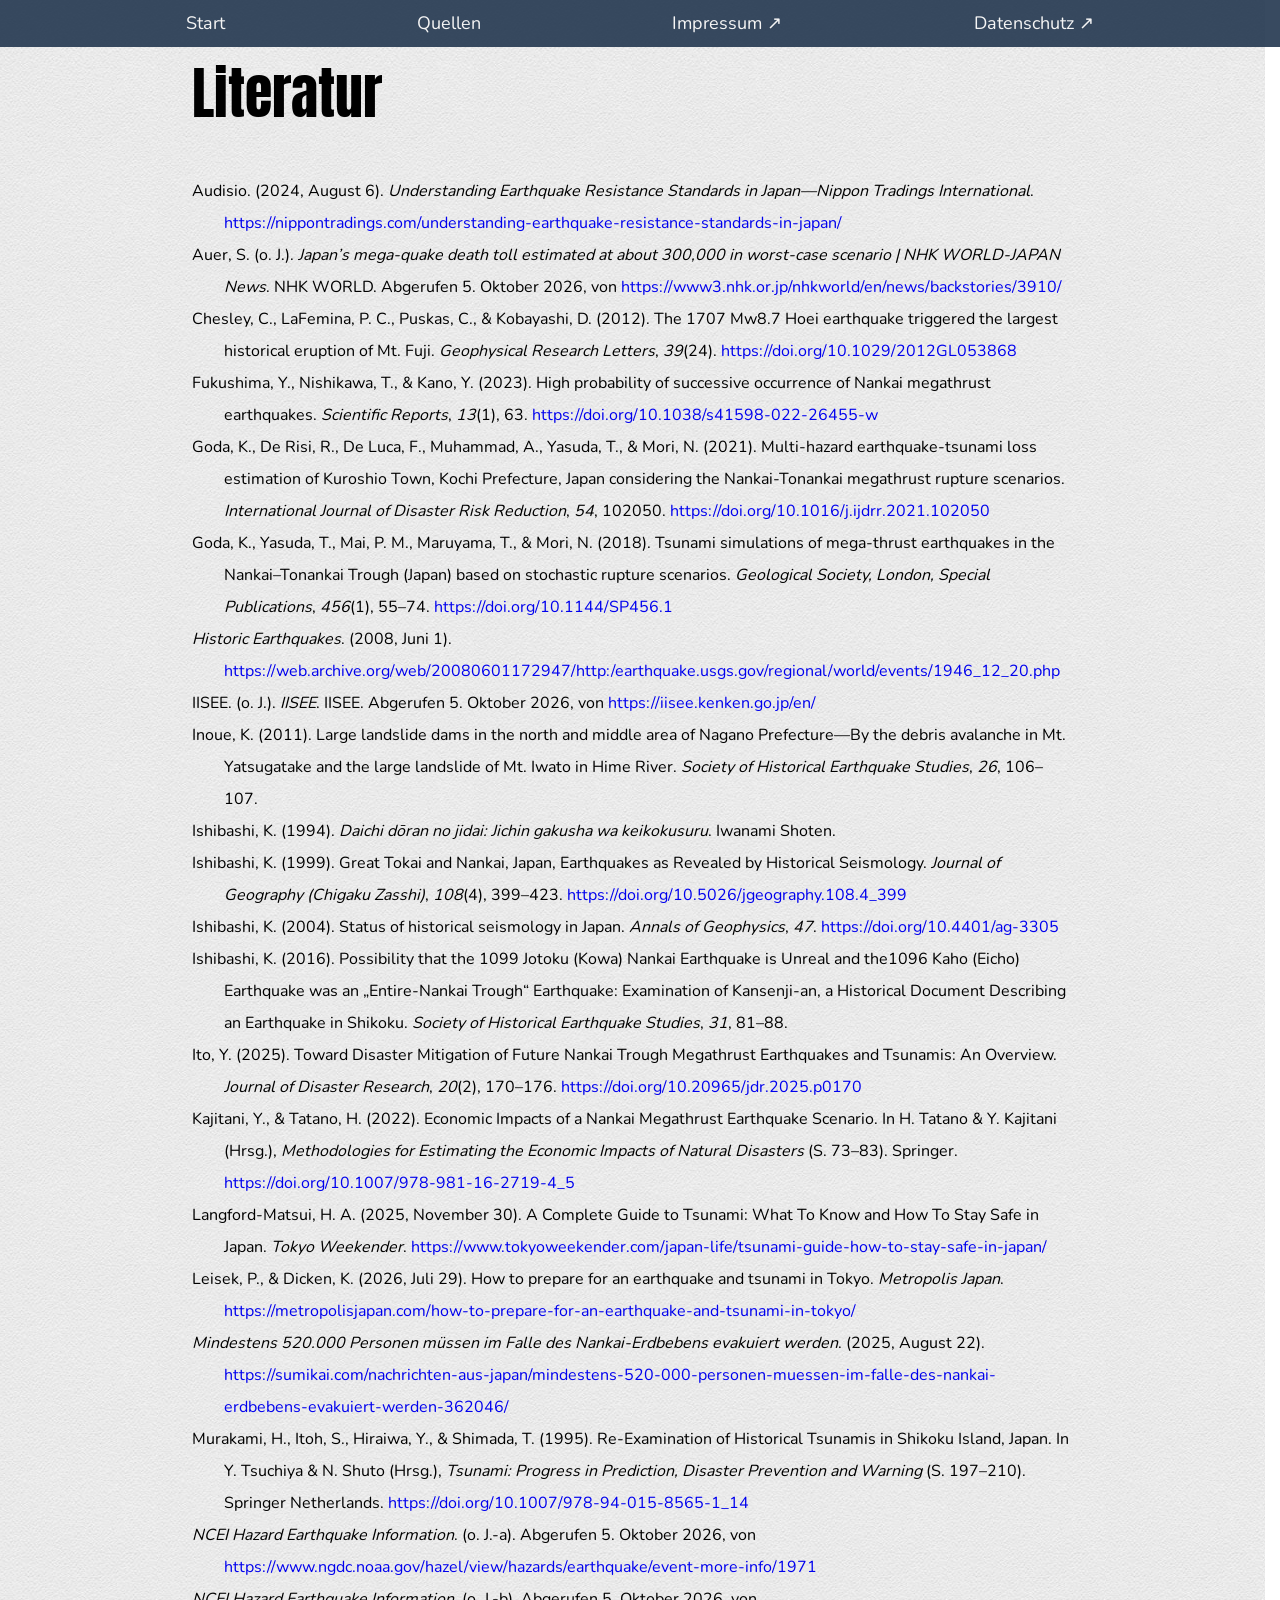
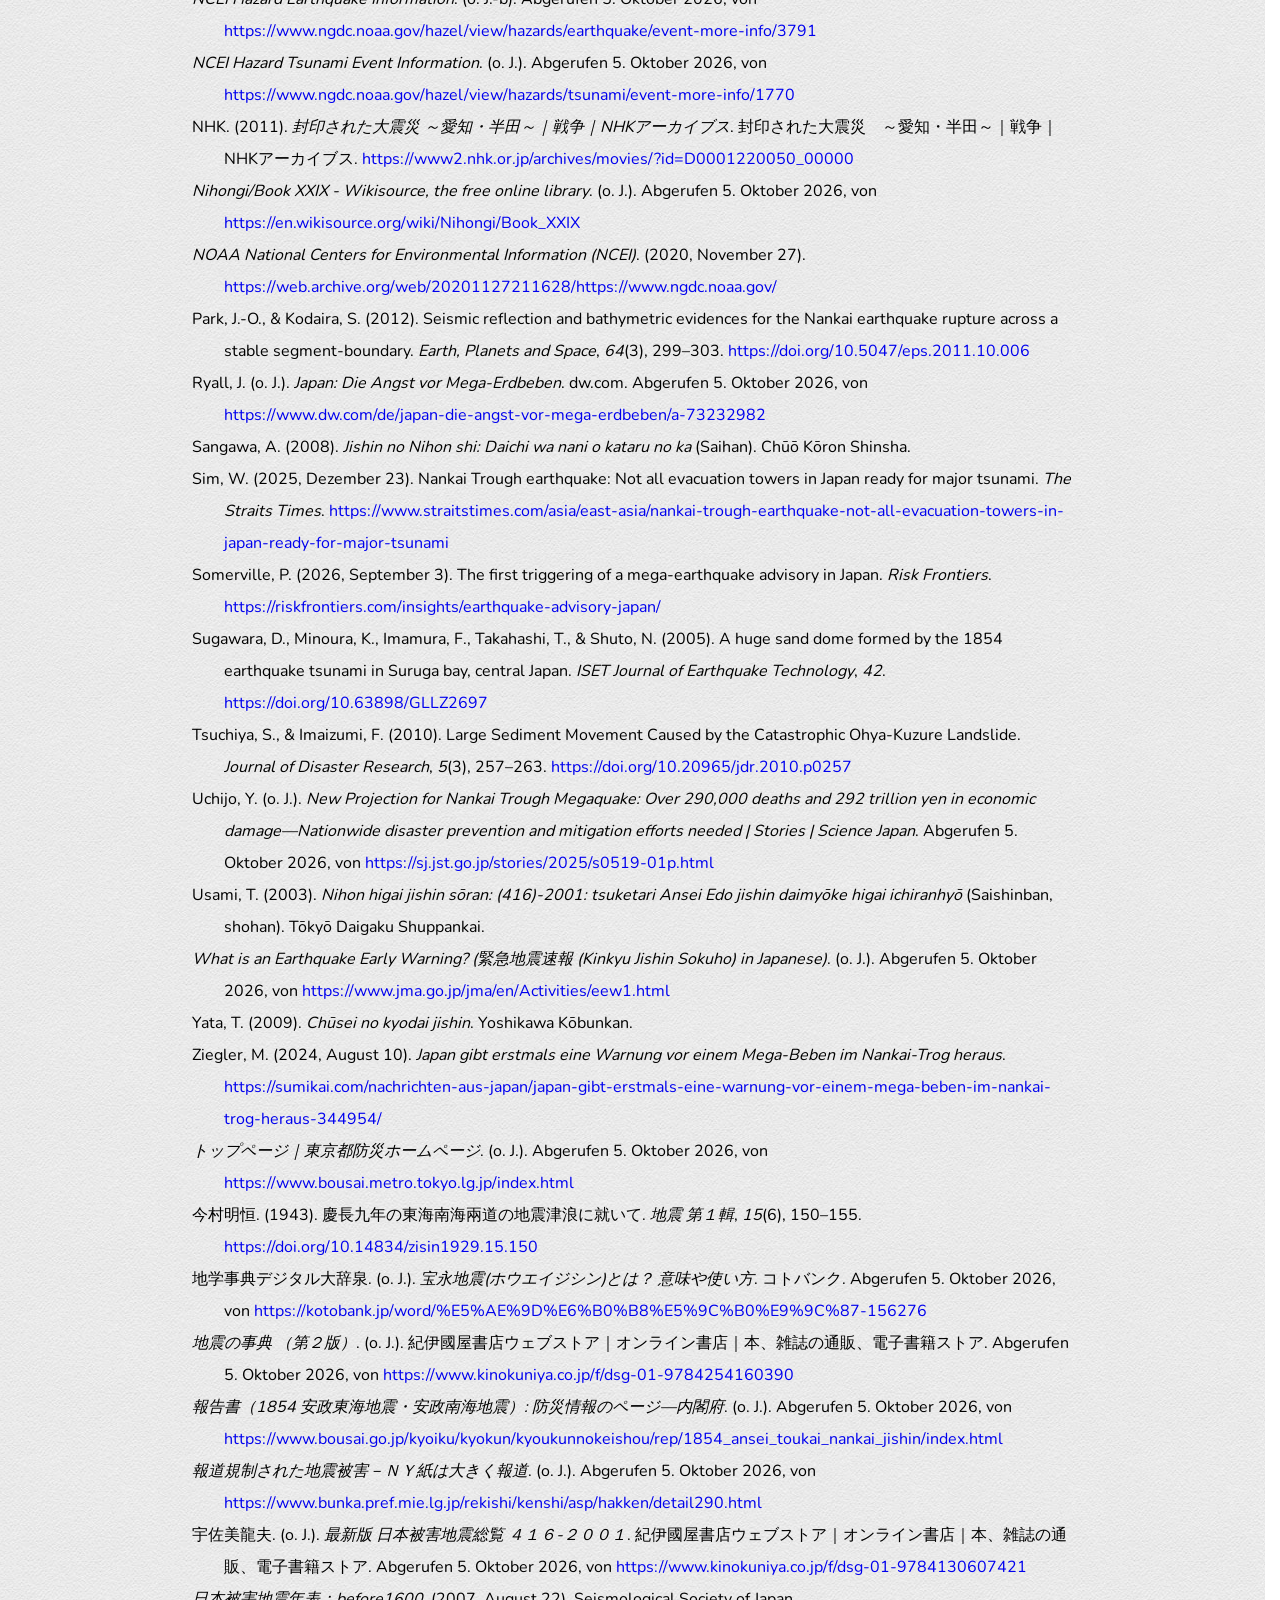
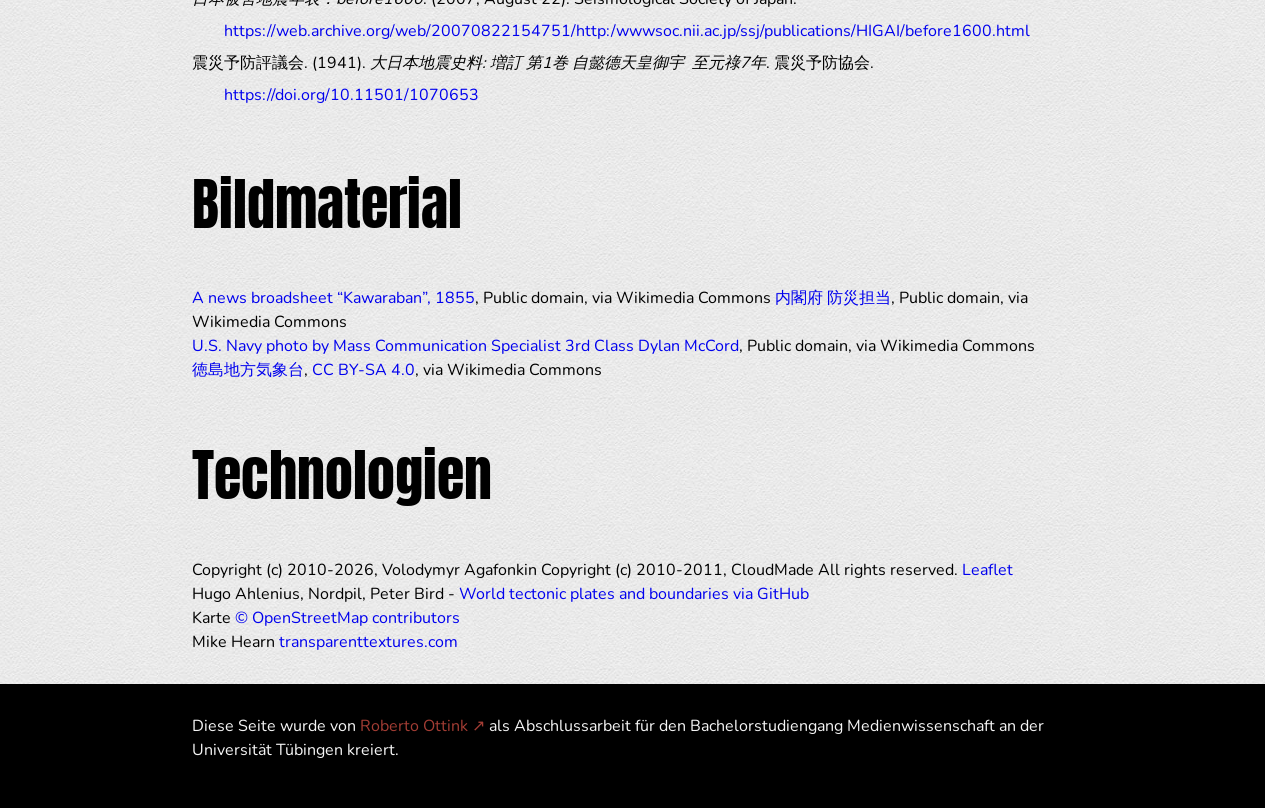
<file: literatur.html>
<!doctype html>
<html lang="en">
  <head>
    <meta charset="UTF-8" />
    <meta name="viewport" content="width=device-width, initial-scale=1.0" />
    <link rel="stylesheet" href="./styles/reset.css" />
    <link rel="stylesheet" href="./styles/styles.css" />
    <title>Literatur</title>
  </head>
  <body>
    <header class="mainnav">
      <nav data-open="false">
        <div class="burger-button">
          <a onclick="toggleMenu('.mainnav', 'nav', event)" href="#"
            ><img
              class="open"
              src="./img/menu_24dp_E3E3E3_FILL0_wght400_GRAD0_opsz24.svg"
              alt="Navigation öffnen"
          /></a>
          <a onclick="toggleMenu('.mainnav', 'nav', event)" href="#"
            ><img
              class="close"
              src="./img/close_24dp_E3E3E3_FILL0_wght400_GRAD0_opsz24.svg"
              alt="Navigation schließen"
          /></a>
        </div>
        <ul>
          <li><a href="./index.html">Start</a></li>
          <li>
            <a href="./literatur.html">Quellen</a>
          </li>
          <li>
            <a href="https://uni-tuebingen.de/impressum/" target="_blank"
              >Impressum</a
            >
          </li>
          <li>
            <a
              href="https://uni-tuebingen.de/datenschutzerklaerung/"
              target="_blank"
              >Datenschutz</a
            >
          </li>
        </ul>
      </nav>
    </header>
    <main id="literatur">
      <section>
        <h2>Literatur</h2>
        <div
          class="csl-bib-body"
          style="line-height: 2; margin-left: 2em; text-indent: -2em"
        >
          <div class="csl-entry">
            Audisio. (2024, August 6).
            <i
              >Understanding Earthquake Resistance Standards in Japan—Nippon
              Tradings International</i
            >.
            <a
              href="https://nippontradings.com/understanding-earthquake-resistance-standards-in-japan/"
              >https://nippontradings.com/understanding-earthquake-resistance-standards-in-japan/</a
            >
          </div>
          <span
            class="Z3988"
            title="url_ver=Z39.88-2004&amp;ctx_ver=Z39.88-2004&amp;rfr_id=info%3Asid%2Fzotero.org%3A2&amp;rft_val_fmt=info%3Aofi%2Ffmt%3Akev%3Amtx%3Adc&amp;rft.type=webpage&amp;rft.title=Understanding%20Earthquake%20Resistance%20Standards%20in%20Japan%20-%20Nippon%20Tradings%20International&amp;rft.description=Earthquake%20resistance%20standards%20are%20critical%20guidelines%20that%20define%20the%20minimum%20structural%20integrity%20that%20buildings%20must%20possess%20to%20withstand%20seismic%20events.%20These%20standards%20have%20evolved%20over%20time%20to%20enhance%20building%20safety%20and%20resilience%20in%20earthquake-prone%20areas.&amp;rft.identifier=https%3A%2F%2Fnippontradings.com%2Funderstanding-earthquake-resistance-standards-in-japan%2F&amp;rft.aulast=Audisio&amp;rft.au=Audisio&amp;rft.date=2024-08-06&amp;rft.language=en-US"
          ></span>
          <div class="csl-entry">
            Auer, S. (o.&nbsp;J.).
            <i
              >Japan’s mega-quake death toll estimated at about 300,000 in
              worst-case scenario | NHK WORLD-JAPAN News</i
            >. NHK WORLD. Abgerufen 5. Oktober 2026, von
            <a href="https://www3.nhk.or.jp/nhkworld/en/news/backstories/3910/"
              >https://www3.nhk.or.jp/nhkworld/en/news/backstories/3910/</a
            >
          </div>
          <span
            class="Z3988"
            title="url_ver=Z39.88-2004&amp;ctx_ver=Z39.88-2004&amp;rfr_id=info%3Asid%2Fzotero.org%3A2&amp;rft_val_fmt=info%3Aofi%2Ffmt%3Akev%3Amtx%3Adc&amp;rft.type=webpage&amp;rft.title=Japan's%20mega-quake%20death%20toll%20estimated%20at%20about%20300%2C000%20in%20worst-case%20scenario%20%7C%20NHK%20WORLD-JAPAN%20News&amp;rft.description=A%20government%20panel%20has%20revised%20its%20damage%20estimate%20for%20an%20anticipated%20mega-quake%20in%20the%20Nankai%20Trough%20off%20Japan's%20Pacific%20coast.&amp;rft.identifier=https%3A%2F%2Fwww3.nhk.or.jp%2Fnhkworld%2Fen%2Fnews%2Fbackstories%2F3910%2F&amp;rft.aufirst=Simone&amp;rft.aulast=Auer&amp;rft.au=Simone%20Auer&amp;rft.language=en"
          ></span>
          <div class="csl-entry">
            Chesley, C., LaFemina, P. C., Puskas, C., &amp; Kobayashi, D.
            (2012). The 1707 Mw8.7 Hoei earthquake triggered the largest
            historical eruption of Mt. Fuji.
            <i>Geophysical Research Letters</i>, <i>39</i>(24).
            <a href="https://doi.org/10.1029/2012GL053868"
              >https://doi.org/10.1029/2012GL053868</a
            >
          </div>
          <span
            class="Z3988"
            title="url_ver=Z39.88-2004&amp;ctx_ver=Z39.88-2004&amp;rfr_id=info%3Asid%2Fzotero.org%3A2&amp;rft_id=info%3Adoi%2F10.1029%2F2012GL053868&amp;rft_val_fmt=info%3Aofi%2Ffmt%3Akev%3Amtx%3Ajournal&amp;rft.genre=article&amp;rft.atitle=The%201707%20Mw8.7%20Hoei%20earthquake%20triggered%20the%20largest%20historical%20eruption%20of%20Mt.%20Fuji&amp;rft.jtitle=Geophysical%20Research%20Letters&amp;rft.volume=39&amp;rft.issue=24&amp;rft.aufirst=Christine&amp;rft.aulast=Chesley&amp;rft.au=Christine%20Chesley&amp;rft.au=Peter%20C.%20LaFemina&amp;rft.au=Christine%20Puskas&amp;rft.au=Daisuke%20Kobayashi&amp;rft.date=2012&amp;rft.issn=1944-8007&amp;rft.language=en"
          ></span>
          <div class="csl-entry">
            Fukushima, Y., Nishikawa, T., &amp; Kano, Y. (2023). High
            probability of successive occurrence of Nankai megathrust
            earthquakes.
            <i>Scientific Reports</i>, <i>13</i>(1), 63.
            <a href="https://doi.org/10.1038/s41598-022-26455-w"
              >https://doi.org/10.1038/s41598-022-26455-w</a
            >
          </div>
          <span
            class="Z3988"
            title="url_ver=Z39.88-2004&amp;ctx_ver=Z39.88-2004&amp;rfr_id=info%3Asid%2Fzotero.org%3A2&amp;rft_id=info%3Adoi%2F10.1038%2Fs41598-022-26455-w&amp;rft_val_fmt=info%3Aofi%2Ffmt%3Akev%3Amtx%3Ajournal&amp;rft.genre=article&amp;rft.atitle=High%20probability%20of%20successive%20occurrence%20of%20Nankai%20megathrust%20earthquakes&amp;rft.jtitle=Scientific%20Reports&amp;rft.stitle=Sci%20Rep&amp;rft.volume=13&amp;rft.issue=1&amp;rft.aufirst=Yo&amp;rft.aulast=Fukushima&amp;rft.au=Yo%20Fukushima&amp;rft.au=Tomoaki%20Nishikawa&amp;rft.au=Yasuyuki%20Kano&amp;rft.date=2023-01-10&amp;rft.pages=63&amp;rft.issn=2045-2322&amp;rft.language=en"
          ></span>
          <div class="csl-entry">
            Goda, K., De Risi, R., De Luca, F., Muhammad, A., Yasuda, T., &amp;
            Mori, N. (2021). Multi-hazard earthquake-tsunami loss estimation of
            Kuroshio Town, Kochi Prefecture, Japan considering the
            Nankai-Tonankai megathrust rupture scenarios.
            <i>International Journal of Disaster Risk Reduction</i>, <i>54</i>,
            102050.
            <a href="https://doi.org/10.1016/j.ijdrr.2021.102050"
              >https://doi.org/10.1016/j.ijdrr.2021.102050</a
            >
          </div>
          <span
            class="Z3988"
            title="url_ver=Z39.88-2004&amp;ctx_ver=Z39.88-2004&amp;rfr_id=info%3Asid%2Fzotero.org%3A2&amp;rft_id=info%3Adoi%2F10.1016%2Fj.ijdrr.2021.102050&amp;rft_val_fmt=info%3Aofi%2Ffmt%3Akev%3Amtx%3Ajournal&amp;rft.genre=article&amp;rft.atitle=Multi-hazard%20earthquake-tsunami%20loss%20estimation%20of%20Kuroshio%20Town%2C%20Kochi%20Prefecture%2C%20Japan%20considering%20the%20Nankai-Tonankai%20megathrust%20rupture%20scenarios&amp;rft.jtitle=International%20Journal%20of%20Disaster%20Risk%20Reduction&amp;rft.stitle=International%20Journal%20of%20Disaster%20Risk%20Reduction&amp;rft.volume=54&amp;rft.aufirst=Katsuichiro&amp;rft.aulast=Goda&amp;rft.au=Katsuichiro%20Goda&amp;rft.au=Raffaele%20De%20Risi&amp;rft.au=Flavia%20De%20Luca&amp;rft.au=Ario%20Muhammad&amp;rft.au=Tomohiro%20Yasuda&amp;rft.au=Nobuhito%20Mori&amp;rft.date=2021-02-15&amp;rft.pages=102050&amp;rft.issn=2212-4209"
          ></span>
          <div class="csl-entry">
            Goda, K., Yasuda, T., Mai, P. M., Maruyama, T., &amp; Mori, N.
            (2018). Tsunami simulations of mega-thrust earthquakes in the
            Nankai–Tonankai Trough (Japan) based on stochastic rupture
            scenarios.
            <i>Geological Society, London, Special Publications</i>,
            <i>456</i>(1), 55–74.
            <a href="https://doi.org/10.1144/SP456.1"
              >https://doi.org/10.1144/SP456.1</a
            >
          </div>
          <span
            class="Z3988"
            title="url_ver=Z39.88-2004&amp;ctx_ver=Z39.88-2004&amp;rfr_id=info%3Asid%2Fzotero.org%3A2&amp;rft_id=info%3Adoi%2F10.1144%2FSP456.1&amp;rft_val_fmt=info%3Aofi%2Ffmt%3Akev%3Amtx%3Ajournal&amp;rft.genre=article&amp;rft.atitle=Tsunami%20simulations%20of%20mega-thrust%20earthquakes%20in%20the%20Nankai%E2%80%93Tonankai%20Trough%20(Japan)%20based%20on%20stochastic%20rupture%20scenarios&amp;rft.jtitle=Geological%20Society%2C%20London%2C%20Special%20Publications&amp;rft.stitle=SP&amp;rft.volume=456&amp;rft.issue=1&amp;rft.aufirst=Katsuichiro&amp;rft.aulast=Goda&amp;rft.au=Katsuichiro%20Goda&amp;rft.au=Tomohiro%20Yasuda&amp;rft.au=P.%20Martin%20Mai&amp;rft.au=Takuma%20Maruyama&amp;rft.au=Nobuhito%20Mori&amp;rft.date=2018-01&amp;rft.pages=55-74&amp;rft.spage=55&amp;rft.epage=74&amp;rft.issn=0305-8719%2C%202041-4927&amp;rft.language=en"
          ></span>
          <div class="csl-entry">
            <i>Historic Earthquakes</i>. (2008, Juni 1).
            <a
              href="https://web.archive.org/web/20080601172947/http:/earthquake.usgs.gov/regional/world/events/1946_12_20.php"
              >https://web.archive.org/web/20080601172947/http:/earthquake.usgs.gov/regional/world/events/1946_12_20.php</a
            >
          </div>
          <span
            class="Z3988"
            title="url_ver=Z39.88-2004&amp;ctx_ver=Z39.88-2004&amp;rfr_id=info%3Asid%2Fzotero.org%3A2&amp;rft_val_fmt=info%3Aofi%2Ffmt%3Akev%3Amtx%3Adc&amp;rft.type=webpage&amp;rft.title=Historic%20Earthquakes&amp;rft.identifier=https%3A%2F%2Fweb.archive.org%2Fweb%2F20080601172947%2Fhttp%3A%2Fearthquake.usgs.gov%2Fregional%2Fworld%2Fevents%2F1946_12_20.php&amp;rft.date=2008-06-01"
          ></span>
          <div class="csl-entry">
            IISEE. (o.&nbsp;J.). <i>IISEE</i>. IISEE. Abgerufen 5. Oktober 2026,
            von
            <a href="https://iisee.kenken.go.jp/en/"
              >https://iisee.kenken.go.jp/en/</a
            >
          </div>
          <span
            class="Z3988"
            title="url_ver=Z39.88-2004&amp;ctx_ver=Z39.88-2004&amp;rfr_id=info%3Asid%2Fzotero.org%3A2&amp;rft_val_fmt=info%3Aofi%2Ffmt%3Akev%3Amtx%3Adc&amp;rft.type=webpage&amp;rft.title=IISEE&amp;rft.description=IISEE&amp;rft.identifier=https%3A%2F%2Fiisee.kenken.go.jp%2Fen%2F&amp;rft.aulast=IISEE&amp;rft.au=IISEE&amp;rft.language=ja"
          ></span>
          <div class="csl-entry">
            Inoue, K. (2011). Large landslide dams in the north and middle area
            of Nagano Prefecture—By the debris avalanche in Mt. Yatsugatake and
            the large landslide of Mt. Iwato in Hime River.
            <i>Society of Historical Earthquake Studies</i>, <i>26</i>, 106–107.
          </div>
          <span
            class="Z3988"
            title="url_ver=Z39.88-2004&amp;ctx_ver=Z39.88-2004&amp;rfr_id=info%3Asid%2Fzotero.org%3A2&amp;rft_val_fmt=info%3Aofi%2Ffmt%3Akev%3Amtx%3Ajournal&amp;rft.genre=article&amp;rft.atitle=Large%20landslide%20dams%20in%20the%20north%20and%20middle%20area%20of%20Nagano%20Prefecture%20-%20By%20the%20debris%20avalanche%20in%20Mt.%20Yatsugatake%20and%20the%20large%20landslide%20of%20Mt.%20Iwato%20in%20Hime%20River&amp;rft.jtitle=Society%20of%20Historical%20Earthquake%20Studies&amp;rft.volume=26&amp;rft.aufirst=Kimio&amp;rft.aulast=Inoue&amp;rft.au=Kimio%20Inoue&amp;rft.date=2011&amp;rft.pages=106-107&amp;rft.spage=106&amp;rft.epage=107&amp;rft.issn=13499890"
          ></span>
          <div class="csl-entry">
            Ishibashi, K. (1994).
            <i>Daichi dōran no jidai: Jichin gakusha wa keikokusuru</i>. Iwanami
            Shoten.
          </div>
          <span
            class="Z3988"
            title="url_ver=Z39.88-2004&amp;ctx_ver=Z39.88-2004&amp;rfr_id=info%3Asid%2Fzotero.org%3A2&amp;rft_id=urn%3Aisbn%3A978-4-00-430350-3&amp;rft_val_fmt=info%3Aofi%2Ffmt%3Akev%3Amtx%3Abook&amp;rft.genre=book&amp;rft.btitle=Daichi%20d%C5%8Dran%20no%20jidai%3A%20jichin%20gakusha%20wa%20keikokusuru&amp;rft.place=T%C5%8Dky%C5%8D&amp;rft.publisher=Iwanami%20Shoten&amp;rft.series=Iwanami%20shinsho.%20Shin%20akaban&amp;rft.aufirst=Katsuhiko&amp;rft.aulast=Ishibashi&amp;rft.au=Katsuhiko%20Ishibashi&amp;rft.date=1994&amp;rft.tpages=234&amp;rft.isbn=978-4-00-430350-3"
          ></span>
          <div class="csl-entry">
            Ishibashi, K. (1999). Great Tokai and Nankai, Japan, Earthquakes as
            Revealed by Historical Seismology.
            <i>Journal of Geography (Chigaku Zasshi)</i>, <i>108</i>(4),
            399–423.
            <a href="https://doi.org/10.5026/jgeography.108.4_399"
              >https://doi.org/10.5026/jgeography.108.4_399</a
            >
          </div>
          <span
            class="Z3988"
            title="url_ver=Z39.88-2004&amp;ctx_ver=Z39.88-2004&amp;rfr_id=info%3Asid%2Fzotero.org%3A2&amp;rft_id=info%3Adoi%2F10.5026%2Fjgeography.108.4_399&amp;rft_val_fmt=info%3Aofi%2Ffmt%3Akev%3Amtx%3Ajournal&amp;rft.genre=article&amp;rft.atitle=Great%20Tokai%20and%20Nankai%2C%20Japan%2C%20Earthquakes%20as%20Revealed%20by%20Historical%20Seismology&amp;rft.jtitle=Journal%20of%20Geography%20(Chigaku%20Zasshi)&amp;rft.volume=108&amp;rft.issue=4&amp;rft.aufirst=Katsuhiko&amp;rft.aulast=Ishibashi&amp;rft.au=Katsuhiko%20Ishibashi&amp;rft.date=1999&amp;rft.pages=399-423&amp;rft.spage=399&amp;rft.epage=423"
          ></span>
          <div class="csl-entry">
            Ishibashi, K. (2004). Status of historical seismology in Japan.
            <i>Annals of Geophysics</i>, <i>47</i>.
            <a href="https://doi.org/10.4401/ag-3305"
              >https://doi.org/10.4401/ag-3305</a
            >
          </div>
          <span
            class="Z3988"
            title="url_ver=Z39.88-2004&amp;ctx_ver=Z39.88-2004&amp;rfr_id=info%3Asid%2Fzotero.org%3A2&amp;rft_id=info%3Adoi%2F10.4401%2Fag-3305&amp;rft_val_fmt=info%3Aofi%2Ffmt%3Akev%3Amtx%3Ajournal&amp;rft.genre=article&amp;rft.atitle=Status%20of%20historical%20seismology%20in%20Japan&amp;rft.jtitle=Annals%20of%20Geophysics&amp;rft.stitle=Annals%20of%20Geophysics&amp;rft.volume=47&amp;rft.aufirst=K.&amp;rft.aulast=Ishibashi&amp;rft.au=K.%20Ishibashi&amp;rft.date=2004-12-25"
          ></span>
          <div class="csl-entry">
            Ishibashi, K. (2016). Possibility that the 1099 Jotoku (Kowa) Nankai
            Earthquake is Unreal and the1096 Kaho (Eicho) Earthquake was an
            „Entire-Nankai Trough“ Earthquake: Examination of Kansenji-an, a
            Historical Document Describing an Earthquake in Shikoku.
            <i>Society of Historical Earthquake Studies</i>, <i>31</i>, 81–88.
          </div>
          <span
            class="Z3988"
            title="url_ver=Z39.88-2004&amp;ctx_ver=Z39.88-2004&amp;rfr_id=info%3Asid%2Fzotero.org%3A2&amp;rft_val_fmt=info%3Aofi%2Ffmt%3Akev%3Amtx%3Ajournal&amp;rft.genre=article&amp;rft.atitle=Possibility%20that%20the%201099%20Jotoku%20(Kowa)%20Nankai%20Earthquake%20is%20Unreal%20and%20the1096%20Kaho%20(Eicho)%20Earthquake%20was%20an%20%22Entire-Nankai%20Trough%22%20Earthquake%3A%20Examination%20of%20Kansenji-an%2C%20a%20Historical%20Document%20Describing%20an%20Earthquake%20in%20Shikoku&amp;rft.jtitle=Society%20of%20Historical%20Earthquake%20Studies&amp;rft.volume=31&amp;rft.aufirst=Katsuhiko&amp;rft.aulast=Ishibashi&amp;rft.au=Katsuhiko%20Ishibashi&amp;rft.date=2016&amp;rft.pages=81-88&amp;rft.spage=81&amp;rft.epage=88&amp;rft.issn=13499890"
          ></span>
          <div class="csl-entry">
            Ito, Y. (2025). Toward Disaster Mitigation of Future Nankai Trough
            Megathrust Earthquakes and Tsunamis: An Overview.
            <i>Journal of Disaster Research</i>, <i>20</i>(2), 170–176.
            <a href="https://doi.org/10.20965/jdr.2025.p0170"
              >https://doi.org/10.20965/jdr.2025.p0170</a
            >
          </div>
          <span
            class="Z3988"
            title="url_ver=Z39.88-2004&amp;ctx_ver=Z39.88-2004&amp;rfr_id=info%3Asid%2Fzotero.org%3A2&amp;rft_id=info%3Adoi%2F10.20965%2Fjdr.2025.p0170&amp;rft_val_fmt=info%3Aofi%2Ffmt%3Akev%3Amtx%3Ajournal&amp;rft.genre=article&amp;rft.atitle=Toward%20Disaster%20Mitigation%20of%20Future%20Nankai%20Trough%20Megathrust%20Earthquakes%20and%20Tsunamis%3A%20An%20Overview&amp;rft.jtitle=Journal%20of%20Disaster%20Research&amp;rft.stitle=JDR&amp;rft.volume=20&amp;rft.issue=2&amp;rft.aufirst=Yoshihiro&amp;rft.aulast=Ito&amp;rft.au=Yoshihiro%20Ito&amp;rft.date=2025-04-01&amp;rft.pages=170-176&amp;rft.spage=170&amp;rft.epage=176&amp;rft.issn=1883-8030%2C%201881-2473&amp;rft.language=en"
          ></span>
          <div class="csl-entry">
            Kajitani, Y., &amp; Tatano, H. (2022). Economic Impacts of a Nankai
            Megathrust Earthquake Scenario. In H. Tatano &amp; Y. Kajitani
            (Hrsg.),
            <i
              >Methodologies for Estimating the Economic Impacts of Natural
              Disasters</i
            >
            (S. 73–83). Springer.
            <a href="https://doi.org/10.1007/978-981-16-2719-4_5"
              >https://doi.org/10.1007/978-981-16-2719-4_5</a
            >
          </div>
          <span
            class="Z3988"
            title="url_ver=Z39.88-2004&amp;ctx_ver=Z39.88-2004&amp;rfr_id=info%3Asid%2Fzotero.org%3A2&amp;rft_id=urn%3Aisbn%3A978-981-16-2719-4&amp;rft_val_fmt=info%3Aofi%2Ffmt%3Akev%3Amtx%3Abook&amp;rft.genre=bookitem&amp;rft.atitle=Economic%20Impacts%20of%20a%20Nankai%20Megathrust%20Earthquake%20Scenario&amp;rft.place=Singapore&amp;rft.publisher=Springer&amp;rft.aufirst=Yoshio&amp;rft.aulast=Kajitani&amp;rft.au=Yoshio%20Kajitani&amp;rft.au=Hirokazu%20Tatano&amp;rft.au=Hirokazu%20Tatano&amp;rft.au=Yoshio%20Kajitani&amp;rft.date=2022&amp;rft.pages=73-83&amp;rft.spage=73&amp;rft.epage=83&amp;rft.isbn=978-981-16-2719-4&amp;rft.language=en"
          ></span>
          <div class="csl-entry">
            Langford-Matsui, H. A. (2025, November 30). A Complete Guide to
            Tsunami: What To Know and How To Stay Safe in Japan.
            <i>Tokyo Weekender</i>.
            <a
              href="https://www.tokyoweekender.com/japan-life/tsunami-guide-how-to-stay-safe-in-japan/"
              >https://www.tokyoweekender.com/japan-life/tsunami-guide-how-to-stay-safe-in-japan/</a
            >
          </div>
          <span
            class="Z3988"
            title="url_ver=Z39.88-2004&amp;ctx_ver=Z39.88-2004&amp;rfr_id=info%3Asid%2Fzotero.org%3A2&amp;rft_val_fmt=info%3Aofi%2Ffmt%3Akev%3Amtx%3Adc&amp;rft.type=blogPost&amp;rft.title=A%20Complete%20Guide%20to%20Tsunami%3A%20What%20To%20Know%20and%20How%20To%20Stay%20Safe%20in%20Japan&amp;rft.description=Your%20complete%20guide%20on%20everything%20you%20need%20to%20know%20about%20Tsunamis%20in%20Japan%2C%20including%20how%20to%20prepare%20and%20what%20to%20do%20in%20case%20of%20emergency.&amp;rft.identifier=https%3A%2F%2Fwww.tokyoweekender.com%2Fjapan-life%2Ftsunami-guide-how-to-stay-safe-in-japan%2F&amp;rft.aufirst=Helen%20A.&amp;rft.aulast=Langford-Matsui&amp;rft.au=Helen%20A.%20Langford-Matsui&amp;rft.date=2025-11-30&amp;rft.language=en"
          ></span>
          <div class="csl-entry">
            Leisek, P., &amp; Dicken, K. (2026, Juli 29). How to prepare for an
            earthquake and tsunami in Tokyo. <i>Metropolis Japan</i>.
            <a
              href="https://metropolisjapan.com/how-to-prepare-for-an-earthquake-and-tsunami-in-tokyo/"
              >https://metropolisjapan.com/how-to-prepare-for-an-earthquake-and-tsunami-in-tokyo/</a
            >
          </div>
          <span
            class="Z3988"
            title="url_ver=Z39.88-2004&amp;ctx_ver=Z39.88-2004&amp;rfr_id=info%3Asid%2Fzotero.org%3A2&amp;rft_val_fmt=info%3Aofi%2Ffmt%3Akev%3Amtx%3Adc&amp;rft.type=blogPost&amp;rft.title=How%20to%20prepare%20for%20an%20earthquake%20and%20tsunami%20in%20Tokyo&amp;rft.description=Learn%20how%20to%20prepare%20for%20an%20earthquake%20and%20tsunami%20in%20Tokyo%20with%20our%20preparedness%20guide%2C%20evacuation%20tips%2C%20and%20shelter%20locations.&amp;rft.identifier=https%3A%2F%2Fmetropolisjapan.com%2Fhow-to-prepare-for-an-earthquake-and-tsunami-in-tokyo%2F&amp;rft.aufirst=Phoebe&amp;rft.aulast=Leisek&amp;rft.au=Phoebe%20Leisek&amp;rft.au=Katie%20Dicken&amp;rft.date=2026-07-29&amp;rft.language=en-US"
          ></span>
          <div class="csl-entry">
            <i
              >Mindestens 520.000 Personen müssen im Falle des Nankai-Erdbebens
              evakuiert werden</i
            >. (2025, August 22).
            <a
              href="https://sumikai.com/nachrichten-aus-japan/mindestens-520-000-personen-muessen-im-falle-des-nankai-erdbebens-evakuiert-werden-362046/"
              >https://sumikai.com/nachrichten-aus-japan/mindestens-520-000-personen-muessen-im-falle-des-nankai-erdbebens-evakuiert-werden-362046/</a
            >
          </div>
          <span
            class="Z3988"
            title="url_ver=Z39.88-2004&amp;ctx_ver=Z39.88-2004&amp;rfr_id=info%3Asid%2Fzotero.org%3A2&amp;rft_val_fmt=info%3Aofi%2Ffmt%3Akev%3Amtx%3Adc&amp;rft.type=blogPost&amp;rft.title=Mindestens%20520.000%20Personen%20m%C3%BCssen%20im%20Falle%20des%20Nankai-Erdbebens%20evakuiert%20werden&amp;rft.description=Das%20japanische%20Kabinettsb%C3%BCro%20gab%20zum%20ersten%20Mal%20eine%20Anzahl%20von%20zu%20evakuierenden%20Personen%20f%C3%BCr%20das%20bef%C3%BCrchtete%20Nankai-Erdbeben%20an.%20Mindestens%20520.000%20Personen&amp;rft.identifier=https%3A%2F%2Fsumikai.com%2Fnachrichten-aus-japan%2Fmindestens-520-000-personen-muessen-im-falle-des-nankai-erdbebens-evakuiert-werden-362046%2F&amp;rft.date=2025-08-22&amp;rft.language=de"
          ></span>
          <div class="csl-entry">
            Murakami, H., Itoh, S., Hiraiwa, Y., &amp; Shimada, T. (1995).
            Re-Examination of Historical Tsunamis in Shikoku Island, Japan. In
            Y. Tsuchiya &amp; N. Shuto (Hrsg.),
            <i
              >Tsunami: Progress in Prediction, Disaster Prevention and
              Warning</i
            >
            (S. 197–210). Springer Netherlands.
            <a href="https://doi.org/10.1007/978-94-015-8565-1_14"
              >https://doi.org/10.1007/978-94-015-8565-1_14</a
            >
          </div>
          <span
            class="Z3988"
            title="url_ver=Z39.88-2004&amp;ctx_ver=Z39.88-2004&amp;rfr_id=info%3Asid%2Fzotero.org%3A2&amp;rft_id=urn%3Aisbn%3A978-94-015-8565-1&amp;rft_val_fmt=info%3Aofi%2Ffmt%3Akev%3Amtx%3Abook&amp;rft.genre=bookitem&amp;rft.atitle=Re-Examination%20of%20Historical%20Tsunamis%20in%20Shikoku%20Island%2C%20Japan&amp;rft.place=Dordrecht&amp;rft.publisher=Springer%20Netherlands&amp;rft.aufirst=H.&amp;rft.aulast=Murakami&amp;rft.au=H.%20Murakami&amp;rft.au=S.%20Itoh&amp;rft.au=Y.%20Hiraiwa&amp;rft.au=T.%20Shimada&amp;rft.au=Yoshito%20Tsuchiya&amp;rft.au=Nobuo%20Shuto&amp;rft.date=1995&amp;rft.pages=197-210&amp;rft.spage=197&amp;rft.epage=210&amp;rft.isbn=978-94-015-8565-1&amp;rft.language=en"
          ></span>
          <div class="csl-entry">
            <i>NCEI Hazard Earthquake Information</i>. (o.&nbsp;J.-a). Abgerufen
            5. Oktober 2026, von
            <a
              href="https://www.ngdc.noaa.gov/hazel/view/hazards/earthquake/event-more-info/1971"
              >https://www.ngdc.noaa.gov/hazel/view/hazards/earthquake/event-more-info/1971</a
            >
          </div>
          <span
            class="Z3988"
            title="url_ver=Z39.88-2004&amp;ctx_ver=Z39.88-2004&amp;rfr_id=info%3Asid%2Fzotero.org%3A2&amp;rft_val_fmt=info%3Aofi%2Ffmt%3Akev%3Amtx%3Adc&amp;rft.type=webpage&amp;rft.title=NCEI%20Hazard%20Earthquake%20Information&amp;rft.identifier=https%3A%2F%2Fwww.ngdc.noaa.gov%2Fhazel%2Fview%2Fhazards%2Fearthquake%2Fevent-more-info%2F1971"
          ></span>
          <div class="csl-entry">
            <i>NCEI Hazard Earthquake Information</i>. (o.&nbsp;J.-b). Abgerufen
            5. Oktober 2026, von
            <a
              href="https://www.ngdc.noaa.gov/hazel/view/hazards/earthquake/event-more-info/3791"
              >https://www.ngdc.noaa.gov/hazel/view/hazards/earthquake/event-more-info/3791</a
            >
          </div>
          <span
            class="Z3988"
            title="url_ver=Z39.88-2004&amp;ctx_ver=Z39.88-2004&amp;rfr_id=info%3Asid%2Fzotero.org%3A2&amp;rft_val_fmt=info%3Aofi%2Ffmt%3Akev%3Amtx%3Adc&amp;rft.type=webpage&amp;rft.title=NCEI%20Hazard%20Earthquake%20Information&amp;rft.identifier=https%3A%2F%2Fwww.ngdc.noaa.gov%2Fhazel%2Fview%2Fhazards%2Fearthquake%2Fevent-more-info%2F3791"
          ></span>
          <div class="csl-entry">
            <i>NCEI Hazard Tsunami Event Information</i>. (o.&nbsp;J.).
            Abgerufen 5. Oktober 2026, von
            <a
              href="https://www.ngdc.noaa.gov/hazel/view/hazards/tsunami/event-more-info/1770"
              >https://www.ngdc.noaa.gov/hazel/view/hazards/tsunami/event-more-info/1770</a
            >
          </div>
          <span
            class="Z3988"
            title="url_ver=Z39.88-2004&amp;ctx_ver=Z39.88-2004&amp;rfr_id=info%3Asid%2Fzotero.org%3A2&amp;rft_val_fmt=info%3Aofi%2Ffmt%3Akev%3Amtx%3Adc&amp;rft.type=webpage&amp;rft.title=NCEI%20Hazard%20Tsunami%20Event%20Information&amp;rft.identifier=https%3A%2F%2Fwww.ngdc.noaa.gov%2Fhazel%2Fview%2Fhazards%2Ftsunami%2Fevent-more-info%2F1770"
          ></span>
          <div class="csl-entry">
            NHK. (2011).
            <i>封印された大震災 ～愛知・半田～｜戦争｜NHKアーカイブス</i>.
            封印された大震災　～愛知・半田～｜戦争｜NHKアーカイブス.
            <a
              href="https://www2.nhk.or.jp/archives/movies/?id=D0001220050_00000"
              >https://www2.nhk.or.jp/archives/movies/?id=D0001220050_00000</a
            >
          </div>
          <span
            class="Z3988"
            title="url_ver=Z39.88-2004&amp;ctx_ver=Z39.88-2004&amp;rfr_id=info%3Asid%2Fzotero.org%3A2&amp;rft_val_fmt=info%3Aofi%2Ffmt%3Akev%3Amtx%3Adc&amp;rft.type=webpage&amp;rft.title=%E5%B0%81%E5%8D%B0%E3%81%95%E3%82%8C%E3%81%9F%E5%A4%A7%E9%9C%87%E7%81%BD%20%EF%BD%9E%E6%84%9B%E7%9F%A5%E3%83%BB%E5%8D%8A%E7%94%B0%EF%BD%9E%EF%BD%9C%E6%88%A6%E4%BA%89%EF%BD%9CNHK%E3%82%A2%E3%83%BC%E3%82%AB%E3%82%A4%E3%83%96%E3%82%B9&amp;rft.description=%E5%A4%AA%E5%B9%B3%E6%B4%8B%E6%88%A6%E4%BA%89%E7%B5%82%E7%9B%A4%E3%80%81%E6%84%9B%E7%9F%A5%E7%9C%8C%E3%82%92%EF%BC%AD%EF%BC%97%EF%BC%8E%EF%BC%99%E3%81%AE%E5%A4%A7%E5%9C%B0%E9%9C%87%E3%81%8C%E8%A5%B2%E3%81%84%E3%80%81%E6%BF%80%E9%9C%87%E3%81%AB%E8%A6%8B%E8%88%9E%E3%82%8F%E3%82%8C%E3%81%9F%E7%9F%A5%E5%A4%9A%E5%8D%8A%E5%B3%B6%E3%80%82%E4%B8%AD%E5%B3%B6%E9%A3%9B%E8%A1%8C%E6%A9%9F%E3%81%AE%E5%8D%8A%E7%94%B0%E5%B7%A5%E5%A0%B4%E3%81%A7%E3%81%AF%E3%80%81%E5%BB%BA%E7%89%A9%E3%81%8C%E5%85%A8%E5%A3%8A%E3%81%97%E3%80%81%E3%81%8C%E3%82%8C%E3%81%8D%E3%81%AE%E4%B8%8B%E6%95%B7%E3%81%8D%E3%81%AB%E3%81%AA%E3%81%A3%E3%81%9F%EF%BC%91%EF%BC%95%EF%BC%93%E4%BA%BA%E3%81%8C%E7%84%A1%E6%83%A8%E3%81%AA%E6%AD%BB%E3%82%92%E9%81%82%E3%81%92&amp;rft.identifier=https%3A%2F%2Fwww2.nhk.or.jp%2Farchives%2Fmovies%2F%3Fid%3DD0001220050_00000&amp;rft.aulast=NHK&amp;rft.au=NHK&amp;rft.date=2011&amp;rft.language=ja"
          ></span>
          <div class="csl-entry">
            <i>Nihongi/Book XXIX - Wikisource, the free online library</i>.
            (o.&nbsp;J.). Abgerufen 5. Oktober 2026, von
            <a href="https://en.wikisource.org/wiki/Nihongi/Book_XXIX"
              >https://en.wikisource.org/wiki/Nihongi/Book_XXIX</a
            >
          </div>
          <span
            class="Z3988"
            title="url_ver=Z39.88-2004&amp;ctx_ver=Z39.88-2004&amp;rfr_id=info%3Asid%2Fzotero.org%3A2&amp;rft_val_fmt=info%3Aofi%2Ffmt%3Akev%3Amtx%3Adc&amp;rft.type=webpage&amp;rft.title=Nihongi%2FBook%20XXIX%20-%20Wikisource%2C%20the%20free%20online%20library&amp;rft.identifier=https%3A%2F%2Fen.wikisource.org%2Fwiki%2FNihongi%2FBook_XXIX&amp;rft.language=en"
          ></span>
          <div class="csl-entry">
            <i>NOAA National Centers for Environmental Information (NCEI)</i>.
            (2020, November 27).
            <a
              href="https://web.archive.org/web/20201127211628/https://www.ngdc.noaa.gov/"
              >https://web.archive.org/web/20201127211628/https://www.ngdc.noaa.gov/</a
            >
          </div>
          <span
            class="Z3988"
            title="url_ver=Z39.88-2004&amp;ctx_ver=Z39.88-2004&amp;rfr_id=info%3Asid%2Fzotero.org%3A2&amp;rft_val_fmt=info%3Aofi%2Ffmt%3Akev%3Amtx%3Adc&amp;rft.type=webpage&amp;rft.title=NOAA%20National%20Centers%20for%20Environmental%20Information%20(NCEI)&amp;rft.identifier=https%3A%2F%2Fweb.archive.org%2Fweb%2F20201127211628%2Fhttps%3A%2F%2Fwww.ngdc.noaa.gov%2F&amp;rft.date=2020-11-27"
          ></span>
          <div class="csl-entry">
            Park, J.-O., &amp; Kodaira, S. (2012). Seismic reflection and
            bathymetric evidences for the Nankai earthquake rupture across a
            stable segment-boundary. <i>Earth, Planets and Space</i>,
            <i>64</i>(3), 299–303.
            <a href="https://doi.org/10.5047/eps.2011.10.006"
              >https://doi.org/10.5047/eps.2011.10.006</a
            >
          </div>
          <span
            class="Z3988"
            title="url_ver=Z39.88-2004&amp;ctx_ver=Z39.88-2004&amp;rfr_id=info%3Asid%2Fzotero.org%3A2&amp;rft_id=info%3Adoi%2F10.5047%2Feps.2011.10.006&amp;rft_val_fmt=info%3Aofi%2Ffmt%3Akev%3Amtx%3Ajournal&amp;rft.genre=article&amp;rft.atitle=Seismic%20reflection%20and%20bathymetric%20evidences%20for%20the%20Nankai%20earthquake%20rupture%20across%20a%20stable%20segment-boundary&amp;rft.jtitle=Earth%2C%20Planets%20and%20Space&amp;rft.stitle=Earth%20Planet%20Sp&amp;rft.volume=64&amp;rft.issue=3&amp;rft.aufirst=Jin-Oh&amp;rft.aulast=Park&amp;rft.au=Jin-Oh%20Park&amp;rft.au=Shuichi%20Kodaira&amp;rft.date=2012-03&amp;rft.pages=299-303&amp;rft.spage=299&amp;rft.epage=303&amp;rft.issn=1343-8832%2C%201880-5981&amp;rft.language=en"
          ></span>
          <div class="csl-entry">
            Ryall, J. (o.&nbsp;J.). <i>Japan: Die Angst vor Mega-Erdbeben</i>.
            dw.com. Abgerufen 5. Oktober 2026, von
            <a
              href="https://www.dw.com/de/japan-die-angst-vor-mega-erdbeben/a-73232982"
              >https://www.dw.com/de/japan-die-angst-vor-mega-erdbeben/a-73232982</a
            >
          </div>
          <span
            class="Z3988"
            title="url_ver=Z39.88-2004&amp;ctx_ver=Z39.88-2004&amp;rfr_id=info%3Asid%2Fzotero.org%3A2&amp;rft_val_fmt=info%3Aofi%2Ffmt%3Akev%3Amtx%3Adc&amp;rft.type=webpage&amp;rft.title=Japan%3A%20Die%20Angst%20vor%20Mega-Erdbeben&amp;rft.description=Nach%20der%20j%C3%BCngsten%20Erdbebenserie%20in%20Japan%20hat%20Tokio%20einen%20neuen%20Zivilschutzplan%20beschlossen.%20Die%20Sorge%20um%20ein%20besonders%20starkes%20Beben%20im%20Nankai-Graben%20ist%20gro%C3%9F.%20Die%20Regierung%20will%20Sch%C3%A4den%20minimieren.&amp;rft.identifier=https%3A%2F%2Fwww.dw.com%2Fde%2Fjapan-die-angst-vor-mega-erdbeben%2Fa-73232982&amp;rft.aufirst=Julian&amp;rft.aulast=Ryall&amp;rft.au=Julian%20Ryall&amp;rft.language=de"
          ></span>
          <div class="csl-entry">
            Sangawa, A. (2008).
            <i>Jishin no Nihon shi: Daichi wa nani o kataru no ka</i> (Saihan).
            Chūō Kōron Shinsha.
          </div>
          <span
            class="Z3988"
            title="url_ver=Z39.88-2004&amp;ctx_ver=Z39.88-2004&amp;rfr_id=info%3Asid%2Fzotero.org%3A2&amp;rft_id=urn%3Aisbn%3A978-4-12-101922-6&amp;rft_val_fmt=info%3Aofi%2Ffmt%3Akev%3Amtx%3Abook&amp;rft.genre=book&amp;rft.btitle=Jishin%20no%20Nihon%20shi%3A%20daichi%20wa%20nani%20o%20kataru%20no%20ka&amp;rft.place=T%C5%8Dky%C5%8D&amp;rft.publisher=Ch%C5%AB%C5%8D%20K%C5%8Dron%20Shinsha&amp;rft.edition=Saihan&amp;rft.series=Ch%C5%ABk%C5%8D%20shinsho&amp;rft.aufirst=Akira&amp;rft.aulast=Sangawa&amp;rft.au=Akira%20Sangawa&amp;rft.date=2008&amp;rft.tpages=268&amp;rft.isbn=978-4-12-101922-6"
          ></span>
          <div class="csl-entry">
            Sim, W. (2025, Dezember 23). Nankai Trough earthquake: Not all
            evacuation towers in Japan ready for major tsunami.
            <i>The Straits Times</i>.
            <a
              href="https://www.straitstimes.com/asia/east-asia/nankai-trough-earthquake-not-all-evacuation-towers-in-japan-ready-for-major-tsunami"
              >https://www.straitstimes.com/asia/east-asia/nankai-trough-earthquake-not-all-evacuation-towers-in-japan-ready-for-major-tsunami</a
            >
          </div>
          <span
            class="Z3988"
            title="url_ver=Z39.88-2004&amp;ctx_ver=Z39.88-2004&amp;rfr_id=info%3Asid%2Fzotero.org%3A2&amp;rft_val_fmt=info%3Aofi%2Ffmt%3Akev%3Amtx%3Adc&amp;rft.type=newspaperArticle&amp;rft.title=Nankai%20Trough%20earthquake%3A%20Not%20all%20evacuation%20towers%20in%20Japan%20ready%20for%20major%20tsunami&amp;rft.source=The%20Straits%20Times&amp;rft.description=Tsunami%20evacuation%20towers%20are%20designed%20for%20rapid%2C%20temporary%20evacuation%20to%20higher%20elevation%20in%20coastal%20communities.%20%20Read%20more%20at%20straitstimes.com.&amp;rft.identifier=https%3A%2F%2Fwww.straitstimes.com%2Fasia%2Feast-asia%2Fnankai-trough-earthquake-not-all-evacuation-towers-in-japan-ready-for-major-tsunami&amp;rft.aufirst=Walter&amp;rft.aulast=Sim&amp;rft.au=Walter%20Sim&amp;rft.date=2025-12-23&amp;rft.issn=0585-3923&amp;rft.language=en"
          ></span>
          <div class="csl-entry">
            Somerville, P. (2026, September 3). The first triggering of a
            mega-earthquake advisory in Japan​. <i>Risk Frontiers</i>.
            <a
              href="https://riskfrontiers.com/insights/earthquake-advisory-japan/"
              >https://riskfrontiers.com/insights/earthquake-advisory-japan/</a
            >
          </div>
          <span
            class="Z3988"
            title="url_ver=Z39.88-2004&amp;ctx_ver=Z39.88-2004&amp;rfr_id=info%3Asid%2Fzotero.org%3A2&amp;rft_val_fmt=info%3Aofi%2Ffmt%3Akev%3Amtx%3Adc&amp;rft.type=blogPost&amp;rft.title=The%20first%20triggering%20of%20a%20mega-earthquake%20advisory%20in%20Japan%E2%80%8B&amp;rft.description=The%20first%20triggering%20of%20a%20mega-earthquake%20advisory%20in%20Japan%20Paul%20Somerville%C2%A0%20Issuance%20of%20a%20Mega-Earthquake%20Advisory%20following%20the%208%20August%202024%20magnitude%207.1%20event%20off%20Miyazaki%20The%20Nankai%20Trough%20along%20the%20Pacific%20Coast%20of%20southwest%20Japan%20has%20a%20recorded%20history%20of%20twelve%20large%20subduction%20earthquakes%20dating%20back%20to%20685%20AD%20(Figures%201%20and%202).%20On%20%5B%E2%80%A6%5D&amp;rft.identifier=https%3A%2F%2Friskfrontiers.com%2Finsights%2Fearthquake-advisory-japan%2F&amp;rft.aufirst=Paul&amp;rft.aulast=Somerville&amp;rft.au=Paul%20Somerville&amp;rft.date=2026-09-03&amp;rft.language=en-US"
          ></span>
          <div class="csl-entry">
            Sugawara, D., Minoura, K., Imamura, F., Takahashi, T., &amp; Shuto,
            N. (2005). A huge sand dome formed by the 1854 earthquake tsunami in
            Suruga bay, central Japan.
            <i>ISET Journal of Earthquake Technology</i>, <i>42</i>.
            <a href="https://doi.org/10.63898/GLLZ2697"
              >https://doi.org/10.63898/GLLZ2697</a
            >
          </div>
          <span
            class="Z3988"
            title="url_ver=Z39.88-2004&amp;ctx_ver=Z39.88-2004&amp;rfr_id=info%3Asid%2Fzotero.org%3A2&amp;rft_id=info%3Adoi%2F10.63898%2FGLLZ2697&amp;rft_val_fmt=info%3Aofi%2Ffmt%3Akev%3Amtx%3Ajournal&amp;rft.genre=article&amp;rft.atitle=A%20huge%20sand%20dome%20formed%20by%20the%201854%20earthquake%20tsunami%20in%20Suruga%20bay%2C%20central%20Japan&amp;rft.jtitle=ISET%20Journal%20of%20Earthquake%20Technology&amp;rft.stitle=ISET%20Journal%20of%20Earthquake%20Technology&amp;rft.volume=42&amp;rft.aufirst=Daisuke&amp;rft.aulast=Sugawara&amp;rft.au=Daisuke%20Sugawara&amp;rft.au=Koji%20Minoura&amp;rft.au=Fumihiko%20Imamura&amp;rft.au=Tomoyuki%20Takahashi&amp;rft.au=Nobuo%20Shuto&amp;rft.date=2005-12-01"
          ></span>
          <div class="csl-entry">
            Tsuchiya, S., &amp; Imaizumi, F. (2010). Large Sediment Movement
            Caused by the Catastrophic Ohya-Kuzure Landslide.
            <i>Journal of Disaster Research</i>, <i>5</i>(3), 257–263.
            <a href="https://doi.org/10.20965/jdr.2010.p0257"
              >https://doi.org/10.20965/jdr.2010.p0257</a
            >
          </div>
          <span
            class="Z3988"
            title="url_ver=Z39.88-2004&amp;ctx_ver=Z39.88-2004&amp;rfr_id=info%3Asid%2Fzotero.org%3A2&amp;rft_id=info%3Adoi%2F10.20965%2Fjdr.2010.p0257&amp;rft_val_fmt=info%3Aofi%2Ffmt%3Akev%3Amtx%3Ajournal&amp;rft.genre=article&amp;rft.atitle=Large%20Sediment%20Movement%20Caused%20by%20the%20Catastrophic%20Ohya-Kuzure%20Landslide&amp;rft.jtitle=Journal%20of%20Disaster%20Research&amp;rft.volume=5&amp;rft.issue=3&amp;rft.aufirst=Satoshi&amp;rft.aulast=Tsuchiya&amp;rft.au=Satoshi%20Tsuchiya&amp;rft.au=Fumitoshi%20Imaizumi&amp;rft.date=2010-06-01&amp;rft.pages=257-263&amp;rft.spage=257&amp;rft.epage=263"
          ></span>
          <div class="csl-entry">
            Uchijo, Y. (o.&nbsp;J.).
            <i
              >New Projection for Nankai Trough Megaquake: Over 290,000 deaths
              and 292 trillion yen in economic damage—Nationwide disaster
              prevention and mitigation efforts needed | Stories | Science
              Japan</i
            >. Abgerufen 5. Oktober 2026, von
            <a href="https://sj.jst.go.jp/stories/2025/s0519-01p.html"
              >https://sj.jst.go.jp/stories/2025/s0519-01p.html</a
            >
          </div>
          <span
            class="Z3988"
            title="url_ver=Z39.88-2004&amp;ctx_ver=Z39.88-2004&amp;rfr_id=info%3Asid%2Fzotero.org%3A2&amp;rft_val_fmt=info%3Aofi%2Ffmt%3Akev%3Amtx%3Adc&amp;rft.type=webpage&amp;rft.title=New%20Projection%20for%20Nankai%20Trough%20Megaquake%3A%20Over%20290%2C000%20deaths%20and%20292%20trillion%20yen%20in%20economic%20damage%20-%20Nationwide%20disaster%20prevention%20and%20mitigation%20efforts%20needed%20%7C%20Stories%20%7C%20Science%20Japan&amp;rft.identifier=https%3A%2F%2Fsj.jst.go.jp%2Fstories%2F2025%2Fs0519-01p.html&amp;rft.aufirst=Yoshitaka&amp;rft.aulast=Uchijo&amp;rft.au=Yoshitaka%20Uchijo"
          ></span>
          <div class="csl-entry">
            Usami, T. (2003).
            <i
              >Nihon higai jishin sōran: (416)-2001: tsuketari Ansei Edo jishin
              daimyōke higai ichiranhyō</i
            >
            (Saishinban, shohan). Tōkyō Daigaku Shuppankai.
          </div>
          <span
            class="Z3988"
            title="url_ver=Z39.88-2004&amp;ctx_ver=Z39.88-2004&amp;rfr_id=info%3Asid%2Fzotero.org%3A2&amp;rft_id=urn%3Aisbn%3A978-4-13-060742-1&amp;rft_val_fmt=info%3Aofi%2Ffmt%3Akev%3Amtx%3Abook&amp;rft.genre=book&amp;rft.btitle=Nihon%20higai%20jishin%20s%C5%8Dran%3A%20(416)-2001%3A%20tsuketari%20Ansei%20Edo%20jishin%20daimy%C5%8Dke%20higai%20ichiranhy%C5%8D&amp;rft.place=T%C5%8Dky%C5%8D&amp;rft.publisher=T%C5%8Dky%C5%8D%20Daigaku%20Shuppankai&amp;rft.edition=Saishinban%2C%20shohan&amp;rft.aufirst=Tatsuo&amp;rft.aulast=Usami&amp;rft.au=Tatsuo%20Usami&amp;rft.date=2003&amp;rft.tpages=605&amp;rft.isbn=978-4-13-060742-1"
          ></span>
          <div class="csl-entry">
            <i
              >What is an Earthquake Early Warning? (緊急地震速報 (Kinkyu Jishin
              Sokuho) in Japanese)</i
            >. (o.&nbsp;J.). Abgerufen 5. Oktober 2026, von
            <a href="https://www.jma.go.jp/jma/en/Activities/eew1.html"
              >https://www.jma.go.jp/jma/en/Activities/eew1.html</a
            >
          </div>
          <span
            class="Z3988"
            title="url_ver=Z39.88-2004&amp;ctx_ver=Z39.88-2004&amp;rfr_id=info%3Asid%2Fzotero.org%3A2&amp;rft_val_fmt=info%3Aofi%2Ffmt%3Akev%3Amtx%3Adc&amp;rft.type=webpage&amp;rft.title=What%20is%20an%20Earthquake%20Early%20Warning%3F%20(%E7%B7%8A%E6%80%A5%E5%9C%B0%E9%9C%87%E9%80%9F%E5%A0%B1%20(Kinkyu%20Jishin%20Sokuho)%20in%20Japanese)&amp;rft.rights=Japan%20Meteorological%20Agency&amp;rft.identifier=https%3A%2F%2Fwww.jma.go.jp%2Fjma%2Fen%2FActivities%2Feew1.html"
          ></span>
          <div class="csl-entry">
            Yata, T. (2009). <i>Chūsei no kyodai jishin</i>. Yoshikawa Kōbunkan.
          </div>
          <span
            class="Z3988"
            title="url_ver=Z39.88-2004&amp;ctx_ver=Z39.88-2004&amp;rfr_id=info%3Asid%2Fzotero.org%3A2&amp;rft_id=urn%3Aisbn%3A978-4-642-05664-9&amp;rft_val_fmt=info%3Aofi%2Ffmt%3Akev%3Amtx%3Abook&amp;rft.genre=book&amp;rft.btitle=Ch%C5%ABsei%20no%20kyodai%20jishin&amp;rft.place=T%C5%8Dky%C5%8D&amp;rft.publisher=Yoshikawa%20K%C5%8Dbunkan&amp;rft.series=Rekishi%20bunka%20raiburar%C4%AB&amp;rft.aufirst=Toshifumi&amp;rft.aulast=Yata&amp;rft.au=Toshifumi%20Yata&amp;rft.date=2009&amp;rft.tpages=7&amp;rft.isbn=978-4-642-05664-9"
          ></span>
          <div class="csl-entry">
            Ziegler, M. (2024, August 10).
            <i
              >Japan gibt erstmals eine Warnung vor einem Mega-Beben im
              Nankai-Trog heraus</i
            >.
            <a
              href="https://sumikai.com/nachrichten-aus-japan/japan-gibt-erstmals-eine-warnung-vor-einem-mega-beben-im-nankai-trog-heraus-344954/"
              >https://sumikai.com/nachrichten-aus-japan/japan-gibt-erstmals-eine-warnung-vor-einem-mega-beben-im-nankai-trog-heraus-344954/</a
            >
          </div>
          <span
            class="Z3988"
            title="url_ver=Z39.88-2004&amp;ctx_ver=Z39.88-2004&amp;rfr_id=info%3Asid%2Fzotero.org%3A2&amp;rft_val_fmt=info%3Aofi%2Ffmt%3Akev%3Amtx%3Adc&amp;rft.type=blogPost&amp;rft.title=Japan%20gibt%20erstmals%20eine%20Warnung%20vor%20einem%20Mega-Beben%20im%20Nankai-Trog%20heraus&amp;rft.description=Japans%20meteorologische%20Agentur%20(JMA)%20hat%20erstmals%20vor%20einem%20m%C3%B6glichen%20Mega-Beben%20im%20Nankai-Trog%20gewarnt.%20Laut%20JMA%20ist%20das%20Risiko%20eines%20schweren%20Erdbebens&amp;rft.identifier=https%3A%2F%2Fsumikai.com%2Fnachrichten-aus-japan%2Fjapan-gibt-erstmals-eine-warnung-vor-einem-mega-beben-im-nankai-trog-heraus-344954%2F&amp;rft.aufirst=Michael&amp;rft.aulast=Ziegler&amp;rft.au=Michael%20Ziegler&amp;rft.date=2024-08-10&amp;rft.language=de"
          ></span>
          <div class="csl-entry">
            <i>トップページ｜東京都防災ホームページ</i>. (o.&nbsp;J.). Abgerufen
            5. Oktober 2026, von
            <a href="https://www.bousai.metro.tokyo.lg.jp/index.html"
              >https://www.bousai.metro.tokyo.lg.jp/index.html</a
            >
          </div>
          <span
            class="Z3988"
            title="url_ver=Z39.88-2004&amp;ctx_ver=Z39.88-2004&amp;rfr_id=info%3Asid%2Fzotero.org%3A2&amp;rft_val_fmt=info%3Aofi%2Ffmt%3Akev%3Amtx%3Adc&amp;rft.type=webpage&amp;rft.title=%E3%83%88%E3%83%83%E3%83%97%E3%83%9A%E3%83%BC%E3%82%B8%EF%BD%9C%E6%9D%B1%E4%BA%AC%E9%83%BD%E9%98%B2%E7%81%BD%E3%83%9B%E3%83%BC%E3%83%A0%E3%83%9A%E3%83%BC%E3%82%B8&amp;rft.identifier=https%3A%2F%2Fwww.bousai.metro.tokyo.lg.jp%2Findex.html"
          ></span>
          <div class="csl-entry">
            今村明恒. (1943). 慶長九年の東海南海兩道の地震津浪に就いて.
            <i>地震 第１輯</i>, <i>15</i>(6), 150–155.
            <a href="https://doi.org/10.14834/zisin1929.15.150"
              >https://doi.org/10.14834/zisin1929.15.150</a
            >
          </div>
          <span
            class="Z3988"
            title="url_ver=Z39.88-2004&amp;ctx_ver=Z39.88-2004&amp;rfr_id=info%3Asid%2Fzotero.org%3A2&amp;rft_id=info%3Adoi%2F10.14834%2Fzisin1929.15.150&amp;rft_val_fmt=info%3Aofi%2Ffmt%3Akev%3Amtx%3Ajournal&amp;rft.genre=article&amp;rft.atitle=%E6%85%B6%E9%95%B7%E4%B9%9D%E5%B9%B4%E3%81%AE%E6%9D%B1%E6%B5%B7%E5%8D%97%E6%B5%B7%E5%85%A9%E9%81%93%E3%81%AE%E5%9C%B0%E9%9C%87%E6%B4%A5%E6%B5%AA%E3%81%AB%E5%B0%B1%E3%81%84%E3%81%A6&amp;rft.jtitle=%E5%9C%B0%E9%9C%87%20%E7%AC%AC%EF%BC%91%E8%BC%AF&amp;rft.volume=15&amp;rft.issue=6&amp;rft.aufirst=%E6%98%8E%E6%81%92&amp;rft.aulast=%E4%BB%8A%E6%9D%91&amp;rft.au=%E6%98%8E%E6%81%92%20%E4%BB%8A%E6%9D%91&amp;rft.date=1943&amp;rft.pages=150-155&amp;rft.spage=150&amp;rft.epage=155"
          ></span>
          <div class="csl-entry">
            地学事典デジタル大辞泉. (o.&nbsp;J.).
            <i>宝永地震(ホウエイジシン)とは？ 意味や使い方</i>. コトバンク.
            Abgerufen 5. Oktober 2026, von
            <a
              href="https://kotobank.jp/word/%E5%AE%9D%E6%B0%B8%E5%9C%B0%E9%9C%87-156276"
              >https://kotobank.jp/word/%E5%AE%9D%E6%B0%B8%E5%9C%B0%E9%9C%87-156276</a
            >
          </div>
          <span
            class="Z3988"
            title="url_ver=Z39.88-2004&amp;ctx_ver=Z39.88-2004&amp;rfr_id=info%3Asid%2Fzotero.org%3A2&amp;rft_val_fmt=info%3Aofi%2Ffmt%3Akev%3Amtx%3Adc&amp;rft.type=webpage&amp;rft.title=%E5%AE%9D%E6%B0%B8%E5%9C%B0%E9%9C%87(%E3%83%9B%E3%82%A6%E3%82%A8%E3%82%A4%E3%82%B8%E3%82%B7%E3%83%B3)%E3%81%A8%E3%81%AF%EF%BC%9F%20%E6%84%8F%E5%91%B3%E3%82%84%E4%BD%BF%E3%81%84%E6%96%B9&amp;rft.description=%E3%83%87%E3%82%B8%E3%82%BF%E3%83%AB%E5%A4%A7%E8%BE%9E%E6%B3%89%20-%20%E5%AE%9D%E6%B0%B8%E5%9C%B0%E9%9C%87%E3%81%AE%E7%94%A8%E8%AA%9E%E8%A7%A3%E8%AA%AC%20-%20%E5%AE%9D%E6%B0%B84%E5%B9%B4%EF%BC%881707%EF%BC%8910%E6%9C%884%E6%97%A5%E3%81%AB%E7%99%BA%E7%94%9F%E3%81%97%E3%81%9F%E3%80%81%E6%97%A5%E6%9C%AC%E3%81%AE%E6%AD%B4%E5%8F%B2%E4%B8%8A%E6%9C%80%E5%A4%A7%E7%B4%9A%E3%81%AE%E5%9C%B0%E9%9C%87%E3%81%AE%E4%B8%80%E3%80%82%E3%83%9E%E3%82%B0%E3%83%8B%E3%83%81%E3%83%A5%E3%83%BC%E3%83%89%E3%81%AF8.6%E3%81%A8%E6%8E%A8%E6%B8%AC%E3%81%95%E3%82%8C%E3%82%8B%E3%80%82%E9%81%A0%E5%B7%9E%E7%81%98%E3%81%88%E3%82%93%E3%81%97%E3%82%85%E3%81%86%E3%81%AA%E3%81%A0%E6%B2%96%E3%81%A8%E7%B4%80%E4%BC%8A%E5%8D%8A%E5%B3%B6%E6%B2%96%E3%81%A7%E4%BA%8C%E3%81%A4%E3%81%AE%E5%A4%A7%E5%9C%B0%E9%9C%87%E3%81%8C%E5%90%8C%E6%99%82%E3%81%AB%E7%99%BA%E7%94%9F%E3%81%97%E3%81%9F%E3%81%A8%E3%82%82%E8%80%83%E3%81%88%E3%82%89%E3%82%8C%E3%80%81%E6%9D%B1%E6%B5%B7%E9%81%93%E3%83%BB%E4%BC%8A%E5%8B%A2%E6%B9%BE%E3%83%BB%E7%B4%80%E4%BC%8A%E5%8D%8A%E5%B3%B6%E3%81%8C%E6%9C%80%E3%82%82%E5%A4%A7%E3%81%8D%E3%81%AA%E8%A2%AB%E5%AE%B3%E3%82%92%E5%8F%97%E3%81%91%E3%81%9F%E3%80%82...&amp;rft.identifier=https%3A%2F%2Fkotobank.jp%2Fword%2F%25E5%25AE%259D%25E6%25B0%25B8%25E5%259C%25B0%25E9%259C%2587-156276&amp;rft.aufirst=%E3%83%87%E3%82%B8%E3%82%BF%E3%83%AB%E5%A4%A7%E8%BE%9E%E6%B3%89%2C%E6%94%B9%E8%A8%82%E6%96%B0%E7%89%88%20%E4%B8%96%E7%95%8C%E5%A4%A7%E7%99%BE%E7%A7%91%E4%BA%8B%E5%85%B8%2C%E3%83%96%E3%83%AA%E3%82%BF%E3%83%8B%E3%82%AB%E5%9B%BD%E9%9A%9B%E5%A4%A7%E7%99%BE%E7%A7%91%E4%BA%8B%E5%85%B8%20%E5%B0%8F%E9%A0%85%E7%9B%AE%E4%BA%8B%E5%85%B8%2C%E6%9C%80%E6%96%B0&amp;rft.aulast=%E5%9C%B0%E5%AD%A6%E4%BA%8B%E5%85%B8&amp;rft.au=%E3%83%87%E3%82%B8%E3%82%BF%E3%83%AB%E5%A4%A7%E8%BE%9E%E6%B3%89%2C%E6%94%B9%E8%A8%82%E6%96%B0%E7%89%88%20%E4%B8%96%E7%95%8C%E5%A4%A7%E7%99%BE%E7%A7%91%E4%BA%8B%E5%85%B8%2C%E3%83%96%E3%83%AA%E3%82%BF%E3%83%8B%E3%82%AB%E5%9B%BD%E9%9A%9B%E5%A4%A7%E7%99%BE%E7%A7%91%E4%BA%8B%E5%85%B8%20%E5%B0%8F%E9%A0%85%E7%9B%AE%E4%BA%8B%E5%85%B8%2C%E6%9C%80%E6%96%B0%20%E5%9C%B0%E5%AD%A6%E4%BA%8B%E5%85%B8&amp;rft.language=ja"
          ></span>
          <div class="csl-entry">
            <i>地震の事典 （第２版）</i>. (o.&nbsp;J.).
            紀伊國屋書店ウェブストア｜オンライン書店｜本、雑誌の通販、電子書籍ストア.
            Abgerufen 5. Oktober 2026, von
            <a href="https://www.kinokuniya.co.jp/f/dsg-01-9784254160390"
              >https://www.kinokuniya.co.jp/f/dsg-01-9784254160390</a
            >
          </div>
          <span
            class="Z3988"
            title="url_ver=Z39.88-2004&amp;ctx_ver=Z39.88-2004&amp;rfr_id=info%3Asid%2Fzotero.org%3A2&amp;rft_val_fmt=info%3Aofi%2Ffmt%3Akev%3Amtx%3Adc&amp;rft.type=webpage&amp;rft.title=%E5%9C%B0%E9%9C%87%E3%81%AE%E4%BA%8B%E5%85%B8%20%EF%BC%88%E7%AC%AC%EF%BC%92%E7%89%88%EF%BC%89&amp;rft.description=%E5%9C%B0%E9%9C%87%E3%81%AE%E7%B7%8F%E5%90%88%E7%99%BE%E7%A7%91%E4%BA%8B%E5%85%B8%EF%BC%91%EF%BC%95%E5%B9%B4%E3%81%B6%E3%82%8A%E3%81%AE%E5%85%A8%E9%9D%A2%E5%A4%A7%E6%94%B9%E8%A8%82%E3%80%82%E3%80%8C%E9%98%AA%E7%A5%9E%E3%83%BB%E6%B7%A1%E8%B7%AF%E5%A4%A7%E9%9C%87%E7%81%BD%E3%80%8D%E3%81%8B%E3%82%89%E5%AD%A6%E3%81%B6%E5%9C%B0%E9%9C%87%E3%81%AE%E8%AA%BF%E6%9F%BB%E7%A0%94%E7%A9%B6%E3%81%8B%E3%82%89%E9%98%B2%E7%81%BD%E5%AF%BE%E7%AD%96%E3%81%BE%E3%81%A7%E3%80%82&amp;rft.identifier=https%3A%2F%2Fwww.kinokuniya.co.jp%2Ff%2Fdsg-01-9784254160390&amp;rft.language=ja"
          ></span>
          <div class="csl-entry">
            <i
              >報告書（1854 安政東海地震・安政南海地震）:
              防災情報のページ—内閣府</i
            >. (o.&nbsp;J.). Abgerufen 5. Oktober 2026, von
            <a
              href="https://www.bousai.go.jp/kyoiku/kyokun/kyoukunnokeishou/rep/1854_ansei_toukai_nankai_jishin/index.html"
              >https://www.bousai.go.jp/kyoiku/kyokun/kyoukunnokeishou/rep/1854_ansei_toukai_nankai_jishin/index.html</a
            >
          </div>
          <span
            class="Z3988"
            title="url_ver=Z39.88-2004&amp;ctx_ver=Z39.88-2004&amp;rfr_id=info%3Asid%2Fzotero.org%3A2&amp;rft_val_fmt=info%3Aofi%2Ffmt%3Akev%3Amtx%3Adc&amp;rft.type=webpage&amp;rft.title=%E5%A0%B1%E5%91%8A%E6%9B%B8%EF%BC%881854%20%E5%AE%89%E6%94%BF%E6%9D%B1%E6%B5%B7%E5%9C%B0%E9%9C%87%E3%83%BB%E5%AE%89%E6%94%BF%E5%8D%97%E6%B5%B7%E5%9C%B0%E9%9C%87%EF%BC%89%20%3A%20%E9%98%B2%E7%81%BD%E6%83%85%E5%A0%B1%E3%81%AE%E3%83%9A%E3%83%BC%E3%82%B8%20-%20%E5%86%85%E9%96%A3%E5%BA%9C&amp;rft.identifier=https%3A%2F%2Fwww.bousai.go.jp%2Fkyoiku%2Fkyokun%2Fkyoukunnokeishou%2Frep%2F1854_ansei_toukai_nankai_jishin%2Findex.html"
          ></span>
          <div class="csl-entry">
            <i>報道規制された地震被害－ＮＹ紙は大きく報道</i>. (o.&nbsp;J.).
            Abgerufen 5. Oktober 2026, von
            <a
              href="https://www.bunka.pref.mie.lg.jp/rekishi/kenshi/asp/hakken/detail290.html"
              >https://www.bunka.pref.mie.lg.jp/rekishi/kenshi/asp/hakken/detail290.html</a
            >
          </div>
          <span
            class="Z3988"
            title="url_ver=Z39.88-2004&amp;ctx_ver=Z39.88-2004&amp;rfr_id=info%3Asid%2Fzotero.org%3A2&amp;rft_val_fmt=info%3Aofi%2Ffmt%3Akev%3Amtx%3Adc&amp;rft.type=webpage&amp;rft.title=%E5%A0%B1%E9%81%93%E8%A6%8F%E5%88%B6%E3%81%95%E3%82%8C%E3%81%9F%E5%9C%B0%E9%9C%87%E8%A2%AB%E5%AE%B3%EF%BC%8D%EF%BC%AE%EF%BC%B9%E7%B4%99%E3%81%AF%E5%A4%A7%E3%81%8D%E3%81%8F%E5%A0%B1%E9%81%93&amp;rft.identifier=https%3A%2F%2Fwww.bunka.pref.mie.lg.jp%2Frekishi%2Fkenshi%2Fasp%2Fhakken%2Fdetail290.html"
          ></span>
          <div class="csl-entry">
            宇佐美龍夫. (o.&nbsp;J.).
            <i>最新版 日本被害地震総覧 ４１６‐２００１</i>.
            紀伊國屋書店ウェブストア｜オンライン書店｜本、雑誌の通販、電子書籍ストア.
            Abgerufen 5. Oktober 2026, von
            <a href="https://www.kinokuniya.co.jp/f/dsg-01-9784130607421"
              >https://www.kinokuniya.co.jp/f/dsg-01-9784130607421</a
            >
          </div>
          <span
            class="Z3988"
            title="url_ver=Z39.88-2004&amp;ctx_ver=Z39.88-2004&amp;rfr_id=info%3Asid%2Fzotero.org%3A2&amp;rft_val_fmt=info%3Aofi%2Ffmt%3Akev%3Amtx%3Adc&amp;rft.type=webpage&amp;rft.title=%E6%9C%80%E6%96%B0%E7%89%88%20%E6%97%A5%E6%9C%AC%E8%A2%AB%E5%AE%B3%E5%9C%B0%E9%9C%87%E7%B7%8F%E8%A6%A7%20%EF%BC%94%EF%BC%91%EF%BC%96%E2%80%90%EF%BC%92%EF%BC%90%EF%BC%90%EF%BC%91&amp;rft.description=%EF%BC%94%EF%BC%91%EF%BC%96%E5%B9%B4%E3%81%8B%E3%82%89%EF%BC%92%EF%BC%90%EF%BC%90%EF%BC%91%E5%B9%B4%EF%BC%91%EF%BC%92%E6%9C%88%E3%81%BE%E3%81%A7%E3%81%AE%E5%9C%B0%E9%9C%87%E3%81%A8%E8%A2%AB%E5%AE%B3%E7%8A%B6%E6%B3%81%E3%82%92%E5%8F%8E%E9%8C%B2%E3%81%97%E3%81%9F%E5%9C%B0%E9%9C%87%E7%B7%8F%E8%A6%A7%E3%80%82%E9%85%8D%E5%88%97%E3%81%AF%E7%99%BA%E7%94%9F%E5%B9%B4%E9%A0%86%E3%80%81%E9%9C%87%E6%BA%90%E3%80%81%E9%9C%87%E5%BA%A6%E3%80%81%E8%A2%AB%E5%AE%B3%E7%8A%B6%E6%B3%81%E3%82%92%E8%A8%98%E8%BC%89%E3%80%82%E5%88%A5%E5%86%8A%E3%81%AB%E3%80%8C%E5%AE%89%E6%94%BF%EF%BC%92%E5%B9%B4%EF%BC%91%EF%BC%90%E6%9C%88%EF%BC%92%E6%97%A5%E3%81%AE%E6%B1%9F%E6%88%B8%E5%9C%B0%E9%9C%87%E3%81%AB%E3%81%8A%E3%81%91%E3%82%8B%E5%A4%A7%E5%90%8D%E5%AE%B6%E3%81%AE%E8%A2%AB%E5%AE%B3%E4%B8%80%E8%A6%A7%E8%A1%A8%E3%80%8D%E3%81%8C%E4%BB%98%E3%81%8F%E3%80%82&amp;rft.identifier=https%3A%2F%2Fwww.kinokuniya.co.jp%2Ff%2Fdsg-01-9784130607421&amp;rft.aufirst=%E9%BE%8D%E5%A4%AB&amp;rft.aulast=%E5%AE%87%E4%BD%90%E7%BE%8E&amp;rft.au=%E9%BE%8D%E5%A4%AB%20%E5%AE%87%E4%BD%90%E7%BE%8E&amp;rft.language=ja"
          ></span>
          <div class="csl-entry">
            <i>日本被害地震年表：before1600</i>. (2007, August 22).
            Seismological Society of Japan.
            <a
              href="https://web.archive.org/web/20070822154751/http:/wwwsoc.nii.ac.jp/ssj/publications/HIGAI/before1600.html"
              >https://web.archive.org/web/20070822154751/http:/wwwsoc.nii.ac.jp/ssj/publications/HIGAI/before1600.html</a
            >
          </div>
          <span
            class="Z3988"
            title="url_ver=Z39.88-2004&amp;ctx_ver=Z39.88-2004&amp;rfr_id=info%3Asid%2Fzotero.org%3A2&amp;rft_val_fmt=info%3Aofi%2Ffmt%3Akev%3Amtx%3Adc&amp;rft.type=webpage&amp;rft.title=%E6%97%A5%E6%9C%AC%E8%A2%AB%E5%AE%B3%E5%9C%B0%E9%9C%87%E5%B9%B4%E8%A1%A8%EF%BC%9Abefore1600&amp;rft.rights=Seismological%20Society%20of%20Japan&amp;rft.identifier=https%3A%2F%2Fweb.archive.org%2Fweb%2F20070822154751%2Fhttp%3A%2Fwwwsoc.nii.ac.jp%2Fssj%2Fpublications%2FHIGAI%2Fbefore1600.html&amp;rft.date=2007-08-22"
          ></span>
          <div class="csl-entry">
            震災予防評議会. (1941).
            <i>大日本地震史料: 増訂 第1巻 自懿德天皇御宇&nbsp; 至元祿7年</i>.
            震災予防協会.
            <a href="https://doi.org/10.11501/1070653"
              >https://doi.org/10.11501/1070653</a
            >
          </div>
          <span
            class="Z3988"
            title="url_ver=Z39.88-2004&amp;ctx_ver=Z39.88-2004&amp;rfr_id=info%3Asid%2Fzotero.org%3A2&amp;rft_id=info%3Adoi%2F10.11501%2F1070653&amp;rft_val_fmt=info%3Aofi%2Ffmt%3Akev%3Amtx%3Adc&amp;rft.type=preprint&amp;rft.title=%E5%A4%A7%E6%97%A5%E6%9C%AC%E5%9C%B0%E9%9C%87%E5%8F%B2%E6%96%99%20%3A%20%E5%A2%97%E8%A8%82%20%E7%AC%AC1%E5%B7%BB%20%E8%87%AA%E6%87%BF%E5%BE%B7%E5%A4%A9%E7%9A%87%E5%BE%A1%E5%AE%87%20%20%E8%87%B3%E5%85%83%E7%A5%BF7%E5%B9%B4&amp;rft.identifier=urn%3Adoi%3A10.11501%2F1070653&amp;rft.aufirst=%E9%9C%87%E7%81%BD%E4%BA%88%E9%98%B2%E8%A9%95%E8%AD%B0%E4%BC%9A&amp;rft.au=%E9%9C%87%E7%81%BD%E4%BA%88%E9%98%B2%E8%A9%95%E8%AD%B0%E4%BC%9A%20&amp;rft.date=1941&amp;rft.language=ja"
          ></span>
        </div>
      </section>
      <section>
        <h2>Bildmaterial</h2>
        <ul>
          <li>
            <a
              href="https://commons.wikimedia.org/wiki/File:Kawaraban-of-1855-Ansei-Edo-earthquake.png"
              >A news broadsheet “Kawaraban”, 1855</a
            >, Public domain, via Wikimedia Commons
            <a
              href="https://commons.wikimedia.org/wiki/File:%E5%AE%9D%E6%B0%B8%E5%A4%A7%E5%99%B4%E7%81%AB%E3%82%92%E6%8F%8F%E3%81%84%E3%81%9F%E7%B5%B5%E5%9B%B3%E3%80%8C%E5%A4%9C%E3%83%AB%E3%81%AE%E6%99%AF%E6%B0%97%E3%80%8D(%E9%9D%99%E5%B2%A1%E7%9C%8C%E6%B2%BC%E6%B4%A5%E5%B8%82%E5%9C%9F%E5%B1%8B%E5%8D%9A%E6%B0%8F%E6%89%80%E8%94%B5).jpg"
              >内閣府 防災担当</a
            >, Public domain, via Wikimedia Commons
          </li>
          <li>
            <a
              href="https://commons.wikimedia.org/wiki/File:US_Navy_110322-N-SB672-673_An_aerial_view_of_Baba_Utatsu_Minamisanriku,_Motoyoshi,_Japan,_11_days_after_a_9.0_magnitude_earthquake_and_subsequent_tsunami.jpg"
              >U.S. Navy photo by Mass Communication Specialist 3rd Class Dylan
              McCord</a
            >, Public domain, via Wikimedia Commons
          </li>
          <li>
            <a
              href="https://commons.wikimedia.org/wiki/File:1946_Nankai_Earthquake_(12).jpg"
              >徳島地方気象台</a
            >,
            <a href="https://creativecommons.org/licenses/by-sa/4.0"
              >CC BY-SA 4.0</a
            >, via Wikimedia Commons
          </li>
        </ul>
      </section>
      <section>
        <h2>Technologien</h2>
        <ul>
          <li>
            Copyright (c) 2010-2026, Volodymyr Agafonkin Copyright (c)
            2010-2011, CloudMade All rights reserved.
            <a href="https://leafletjs.com/">Leaflet</a>
          </li>
          <li>
            Hugo Ahlenius, Nordpil, Peter Bird -
            <a href="https://github.com/fraxen/tectonicplates"
              >World tectonic plates and boundaries via GitHub</a
            >
          </li>
          <li>
            Karte
            <a href="https://www.openstreetmap.org/copyright"
              >© OpenStreetMap contributors</a
            >
          </li>
          <li>
            Mike Hearn
            <a href="https://www.transparenttextures.com/"
              >transparenttextures.com</a
            >
          </li>
        </ul>
      </section>
      <footer>
        <p>
          Diese Seite wurde von
          <a href="https://github.com/NEKAN1826" target="_blank"
            >Roberto Ottink</a
          >
          als Abschlussarbeit für den Bachelorstudiengang Medienwissenschaft an
          der Universität Tübingen kreiert.
        </p>
      </footer>
    </main>
  </body>
</html>
</file>
<file: styles/styles.css>
@font-face {
  font-family: "Nunito";
  src: local("Nunito"), url(../fonts/Nunito-VariableFont_wght.ttf);
}

@font-face {
  font-family: "Roboto";
  src: local("Roboto"), url(../fonts/Roboto-VariableFont_wdth\,wght.ttf);
}

@font-face {
  font-family: FjallaOne;
  src: local("FjallaOne"), url(../fonts/FjallaOne-Regular.ttf);
}

@font-face {
  font-family: Anton;
  src: local("Anton"), url(../fonts/Anton-Regular.ttf);
}

:root {
  --primary: #23374f;
  --primary-saturated: hsl(from var(--primary) h 85% l);
  --primary-light: #8392a3;
  --secondary: #a33d34;
  --off-white: #f0f0f0;
}

body main,
body section {
  max-width: 100vw;
}

#intro {
  h2 {
    color: hsl(from var(--secondary) h 80% l);
  }
  & figure {
    @media (width > 800px) {
      @media (width < 1200px) {
        width: 75%;
      }
    }
  }
}

#cause {
  .two-col-grid {
    @media (width < 1500px) {
      grid-template-columns: unset;
    }
  }
}

.dark-blue-bg {
  --section-bg-color: var(--primary-saturated);
  background-image: url(../textures/black-orchid.png);
  --header-color: var(--off-white);
  color: var(--off-white);
  font-weight: 500;
  a {
    color: var(--secondary);
    font-weight: 600;
  }
  a:hover {
    text-decoration: underline;
  }
}

#nankaiMap {
  min-height: 600px;
  height: clamp(600px, 100%, 75vh);
}

.leaflet-popup {
  width: 300px;
  .leaflet-popup-content-wrapper {
    width: 100%;
  }
  & h4 {
    font-family: Nunito, sans-serif;
    font-weight: 700;
  }
  & p {
    margin: 0;
    padding: 0;
    font-size: 11pt;
    animation: none;
  }
}

#history {
  display: flex;
  flex-direction: column;
  padding-bottom: 0;
}

#timeline {
  margin-top: 0;
  padding-top: 0;
}

#next-hero {
  height: clamp(30vh, 750px, 100vh);
  padding: 0;
  .bg {
    background-image: url(../img/US_Navy_110322-N-SB672-673_An_aerial_view_of_Baba_Utatsu_Minamisanriku\,_Motoyoshi\,_Japan\,_11_days_after_a_9.0_magnitude_earthquake_and_subsequent_tsunami.jpg);
    background-size: cover;
    background-position: center;
    background-repeat: no-repeat;
    height: 100%;
    @supports (animation-timeline: view()) {
      @media (prefers-reduced-motion: no-preference) {
        animation: bg-zoom-out both 20s;
        animation-play-state: paused;
        @container style(--in-view: true) {
          animation-play-state: running;
        }
      }
    }
    .bg-overlay {
      height: 100%;
      padding: 30px 15px;
      background-color: rgba(0, 0, 0, 0.4);
      position: relative;
      @media (width > 1200px) {
        padding: 30px 15vw;
      }
    }
    .text {
      --header-color: var(--off-white);
      color: var(--off-white);
      display: flex;
      flex-direction: column;
      justify-content: center;
      height: 100%;
      max-width: 700px;
      & p {
        font-weight: 700;
      }
    }
  }
}

@keyframes bg-zoom-out {
  from {
    background-size: auto 130%;
  }
  to {
    background-size: auto 100%;
  }
}

@media (min-width: 900px) {
  @keyframes bg-zoom-out {
    from {
      background-size: 150%;
    }
    to {
      background-size: 125%;
    }
  }
}

#next {
  position: relative;
  z-index: -2;
}

.dark-gradient::before {
  content: "";
  z-index: -1;
  height: 100%;
  width: 100svw;
  position: absolute;
  left: 0;
  top: 0;
  background: #000000;
  background: linear-gradient(
    180deg,
    rgba(0, 0, 0, 0.36) 0%,
    rgba(0, 0, 0, 0.19) 66%,
    rgba(0, 0, 0, 0) 100%
  );
}

.bg-attribution {
  position: absolute;
  right: 30px;
  bottom: 0;
  color: var(--off-white);
  & p {
    text-align: right;
    font-size: 1rem;
  }
}

#advice {
  display: flex;
  flex-direction: column;
  align-content: center;
}

.embed-video {
  align-self: center;
  padding-bottom: 30px;
  aspect-ratio: 16/9;
  width: 100%;
  height: auto;
}

.trans-img {
  width: 90%;
  align-self: center;
  margin-top: -20vh;
  margin-bottom: 30px;
  &img {
    width: 100%;
    max-width: 900px;
    height: auto;
  }
  @media (width < 1200px) {
    & figure:last-of-type {
      display: none;
    }
    width: 75%;
  }
}

.trans-img-space {
  padding-bottom: calc(30px + 20vh);
}

div.trans-img.two-thirds-grid {
  gap: 0;
}

.primary {
  color: var(--primary);
}

.primary-light {
  color: var(--primary-light);
}

.secondary {
  color: var(--secondary);
}

h1,
h2,
h3,
h4,
h5,
h6 {
  color: var(--header-color, black);
  font-family: "Anton", sans-serif;
  font-weight: 500;
  line-height: 1.2;

  strong {
    color: contrast-color(var(--section-bg-color), white);
    display: block;
    font-weight: 300;
    font-size: 60%;
    opacity: 0.7;
  }
}

h1 {
  font-size: clamp(22px, 7rem, 13vw);
  font-weight: 600;
}

h2 {
  font-size: 3.5rem;
  padding-bottom: 3rem;
}

p {
  font-family: Nunito, sans-serif;
  font-size: clamp(12pt, 1.4rem, 1vw);
  font-weight: 400;
  em {
    font-weight: 300;
  }
  padding-bottom: 1rem;
}

a {
  text-decoration: none;
  font-family: Nunito, sans-serif;
  font-weight: 400;
  line-height: 1.5;
  &[target="_blank"]::after {
    content: " ↗";
  }
  &:hover {
    text-decoration: underline;
  }
}

figure {
  & img {
    max-height: 80vh;
    justify-self: center;
  }
  & figcaption {
    text-align: left;
    padding: 0 5px;
    padding-top: 15px;
    font-size: 0.8rem;
    line-height: 1;
  }
}

.attribution {
  text-align: left;
  padding-top: 15px;
  font-size: 0.8rem;
  line-height: 1;
}

main {
  & > section {
    --section-bg-color: white;
    --in-view: false;
    animation: section-in-view both;
    animation-timeline: view();
    animation-range: entry 0% entry 70%;
    background-color: var(--section-bg-color);
    background-image: url(../textures/cream-paper.png);
    padding: 30px 15px;
  }
  & > section:first-of-type {
    padding-top: 60px;
  }
  @media (width > 1200px) {
    & > section {
      padding: 30px 15vw;
    }
  }
  & h2 {
    @supports (animation-timeline: view()) {
      @media (prefers-reduced-motion: no-preference) {
        animation: blend-in-right both 1.5s;
        animation-play-state: paused;
        @container style(--in-view: true) {
          animation-play-state: running;
        }
      }
    }
  }
  & p {
    @supports (animation-timeline: view()) {
      @media (prefers-reduced-motion: no-preference) {
        animation: blend-in both 1.2s;
        animation-play-state: paused;
        @container style(--in-view: true) {
          animation-play-state: running;
        }
      }
    }
  }
}

.overflow-hidden {
  overflow-x: hidden;
}

@keyframes section-in-view {
  from {
    --in-view: false;
  }
  to {
    --in-view: true;
  }
}

@keyframes blend-in-right {
  0% {
    opacity: 0;
    translate: 30px 0;
  }
  100% {
    opacity: 1;
    translate: 0 0;
  }
}

@keyframes blend-in {
  0% {
    opacity: 0;
  }
  100% {
    opacity: 1;
  }
}

.hero {
  height: 100svh;
  position: relative;
  #heroVid {
    position: absolute;
    right: 0;
    bottom: 0;
    min-width: 100%;
    min-height: 100%;
    object-fit: cover;
  }
  .headline {
    position: absolute;
    display: flex;
    flex-direction: column;
    justify-content: center;
    height: 100%;
    width: 100%;
    background-color: rgba(0, 0, 0, 0.5);
    h1 {
      color: white;
      text-transform: uppercase;
      margin: 80px auto;
      width: 80%;
      @media (width > 1200px) {
        width: 70%;
      }
    }
  }
}

@media (prefers-reduced-motion: reduce) {
  .hero {
    background-image: url(../video/coast_of_jpn_fallback.jpeg);
    background-position: center;
    background-size: cover;
  }

  #heroVid {
    display: none;
  }
}

#literatur *:not(h2) {
  font-family: Nunito, sans-serif;
  font-size: 12pt;
  font-weight: 400;
  & ul,
  li {
    padding: 0;
    list-style: none;
  }
}

.mainnav {
  overscroll-behavior: contain;
  position: fixed;
  top: 0;
  z-index: 1100;
  width: 100svw;
  background-color: hsl(from var(--primary) h s l / 90%);
  .burger-button img {
    display: none;
    padding: 5px 0 0 5px;
    height: 39.5px;
  }
  & ul {
    list-style: none;
    padding: 0;
    display: flex;
    flex-direction: row;
    flex-wrap: wrap;
    justify-content: space-evenly;
  }
  & li {
    display: inline;
    padding: 10px 5px 10px 5px;
  }
  & a {
    font-size: large;
    color: whitesmoke;
  }
  @media (width < 750px) {
    height: 47px;
    overflow-y: hidden;
    .burger-button {
      height: 47px;
    }
    & nav {
      height: 100%;
      align-content: center;
    }
    & ul {
      transition: all ease-in-out 0.1s;
      height: calc(100vh - 23.5px);
      padding: 0;
      flex-direction: column;
      text-align: center;
      justify-content: center;
      flex-wrap: nowrap;
    }
    & a {
      font-size: x-large;
    }
  }
}

.mainnav:has(nav[data-open="false"]) {
  @media (width < 750px) {
    .burger-button img.open {
      display: inline;
    }
  }
}

.closing:has(nav[data-open="false"]) {
  @media (width < 750px) {
    animation: menu-close;
    animation-duration: 0.3s;
    animation-timing-function: linear;
  }
}

.mainnav:has(nav[data-open="true"]) {
  @media (width < 750px) {
    backdrop-filter: blur(10px);
    height: 100svh;
    .burger-button img.close {
      display: block;
    }
    animation: menu-open;
    animation-duration: 0.3s;
    animation-timing-function: linear;
  }
}

@keyframes menu-open {
  0% {
    height: 47px;
    backdrop-filter: none;
  }
  100% {
    backdrop-filter: blur(10px);
    height: 100svh;
  }
}

@keyframes menu-close {
  0% {
    backdrop-filter: blur(10px);
    height: 100svh;
  }
  100% {
    height: 47px;
    backdrop-filter: none;
  }
}

@keyframes disappear {
  0% {
    opacity: 100%;
  }
  100% {
    opacity: 0%;
  }
}

footer {
  color: whitesmoke;
  background-color: black;
  padding: 30px 15px;
  @media (width > 1200px) {
    padding: 30px 15vw;
  }
  & p {
    font-size: 0.8rem;
  }
  & a {
    color: var(--secondary);
  }
}

.two-col-grid {
  display: grid;
  @media (width > 1200px) {
    grid-template-columns: repeat(2, 1fr);
    gap: 30px;
  }
}

.col-span-two {
  grid-column: span 2;
}

.row-span-two {
  grid-row: span 2;
}

.two-thirds-grid {
  display: grid;
  justify-items: center;
  @media (width > 1200px) {
    grid-template-columns: 2fr 1fr;
    gap: 30px;
  }
  & figure {
    justify-self: center;
  }
}

.img-row-150 {
  display: grid;
  grid-template-columns: repeat(auto-fit, minmax(min(150px, 100%), 20%));
  gap: 1rem;
  justify-content: center;
  padding: 30px 0;
}

.timeline {
  font-family: "Roboto", sans-serif;
  font-weight: 500;
  color: #000000;
  & .tl-multi details {
    padding-top: 14px;
  }
  & .tl-pretext h3 {
    font-family: Roboto, sans-serif;
    font-weight: 700;
  }
  & p {
    font-size: 1.17em;
  }
  & .tl-pretext *:not(details, details *) {
    padding-left: 2rem;
  }
  & ul {
    margin: 0;
    padding: 0 10%;
    padding-top: 60px;
    list-style: none;
    position: relative;
    font-size: 14px;
    @media (width > 600px) {
      padding-left: 50px;
    }
  }
  & li {
    position: relative;
    margin-left: 30px;
    background-color: rgba(255, 255, 255, 0.2);
    padding: 14px;
    border-radius: 6px;
    width: 100%;
    box-shadow:
      0 0 4px rgba(0, 0, 0, 0.12),
      0 2px 2px rgba(0, 0, 0, 0.08);
    & > span {
      width: 2px;
      height: 100%;
      left: -30px;
      top: 0;
      position: absolute;
    }
    & > span:before {
      content: "";
      width: 15px;
      height: 15px;
      border-radius: 50%;
      border: 3px solid #000000;
      position: absolute;
      background: white;
      top: -2px;
      left: -6.5px;
    }
  }
  & li:not(:last-child):before {
    content: "";
    width: 2px;
    height: calc(100% + 40px);
    position: absolute;
    top: 0;
    left: -30px;
    border-left: 3px solid #000000;
  }
  & li:not(:first-child) {
    margin-top: 40px;
  }
  span.number span {
    position: absolute;
    width: 50px;
    font-size: 1.1rem;
    text-align: right;
    top: -6px;
    left: -60px;
  }
}

summary {
  font-family: "Roboto", sans-serif;
  font-weight: 700;
  line-height: 1.2;
  font-size: 1.2em;
  display: block;
  padding-left: 2rem;
  position: relative;
  cursor: pointer;
}

summary:before {
  content: "";
  border-width: 0.4rem;
  border-style: solid;
  border-color: transparent transparent transparent #000000;
  position: absolute;
  top: 20%;
  left: 1rem;
  transform: rotate(0);
  transform-origin: 0.2rem 50%;
  transition: 0.25s transform ease;
}

details {
  & summary::-webkit-details-marker {
    display: none;
  }
  & .content {
    padding: 10px;
    padding-left: 2rem;
  }
  & p {
    margin: 0;
    padding-bottom: 10px;
  }
  & p:last-child {
    padding: 0;
  }
}

details[open] > summary:before {
  transform: rotate(90deg);
}
</file>
